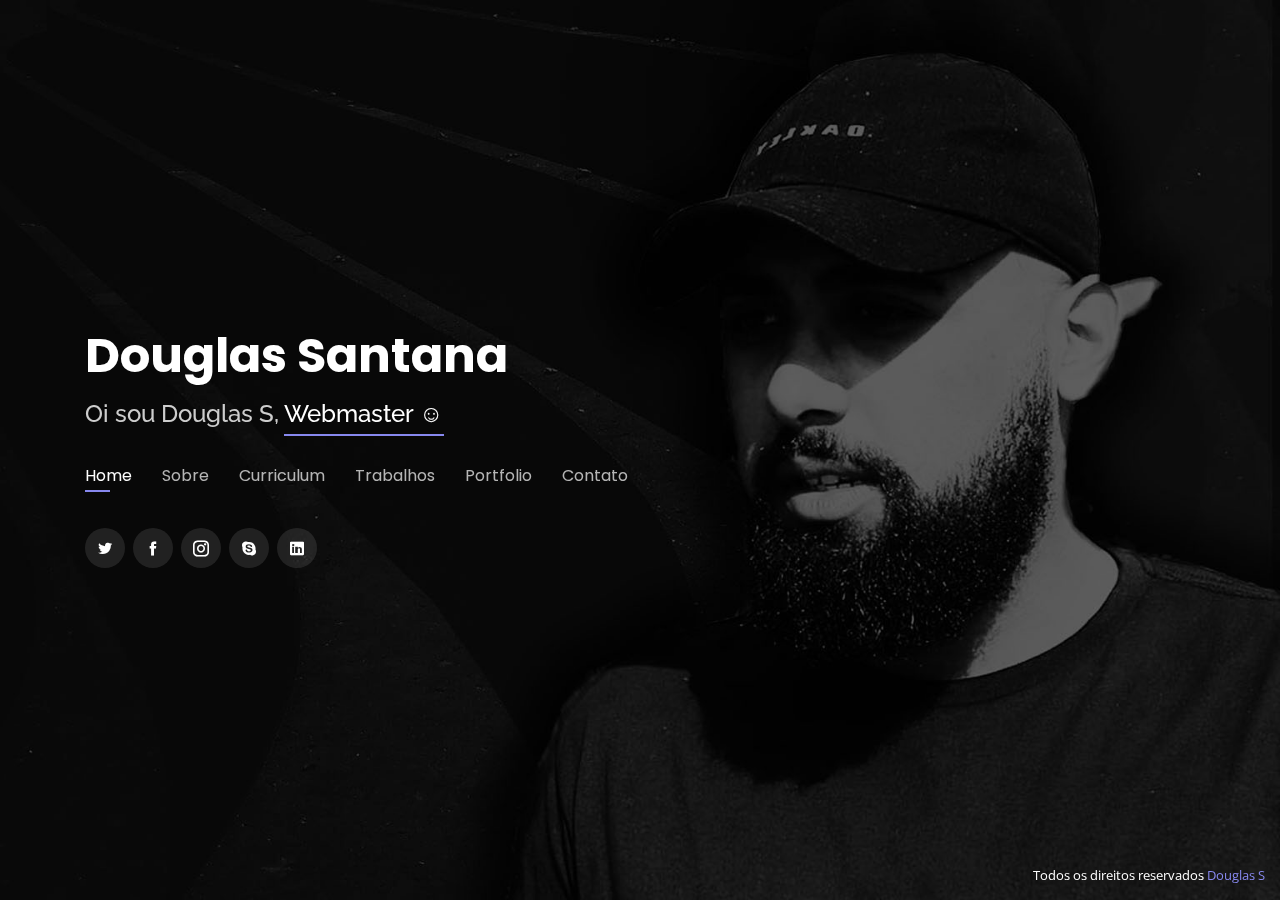
<file: index.html>
<!DOCTYPE html>
<html lang="pt-br">

<head>
    <meta charset="utf-8">
    <meta content="width=device-width, initial-scale=1.0" name="viewport">

    <title>Douglas Santana | Chamber</title>
    <meta content="" name="description">
    <meta content="" name="keywords">

    <!-- Favicons -->
    <link href="assets/img/favicon.png" rel="icon">
    <link href="assets/img/apple-touch-icon.png" rel="apple-touch-icon">

    <!-- Google Fonts -->
    <link href="https://fonts.googleapis.com/css?family=Open+Sans:300,300i,400,400i,600,600i,700,700i|Raleway:300,300i,400,400i,500,500i,600,600i,700,700i|Poppins:300,300i,400,400i,500,500i,600,600i,700,700i" rel="stylesheet">

    <!-- Vendor CSS Files -->
    <link href="assets/vendor/bootstrap/css/bootstrap.min.css" rel="stylesheet">
    <link href="assets/vendor/icofont/icofont.min.css" rel="stylesheet">
    <link href="assets/vendor/remixicon/remixicon.css" rel="stylesheet">
    <link href="assets/vendor/owl.carousel/assets/owl.carousel.min.css" rel="stylesheet">
    <link href="assets/vendor/boxicons/css/boxicons.min.css" rel="stylesheet">
    <link href="assets/vendor/venobox/venobox.css" rel="stylesheet">

    <!-- Template Main CSS File -->
    <link href="assets/css/style.css" rel="stylesheet">

</head>

<body>

    <!-- ======= Header ======= -->
    <header id="header" class="header-tops">
        <div class="container">

            <h1><a href="index.html">Douglas Santana</a></h1>
            <!-- Remova o comentário abaixo se preferir usar um logotipo com forma de imagem ;) -->
            <!-- <a href="index.html" class="mr-auto"><img src="assets/img/logo.png" alt="" class="img-fluid"></a> -->
            <h2>Oi sou Douglas S, <span>Webmaster ☺</span> </h2>

            <nav class="nav-menu d-none d-lg-block">
                <ul>
                    <li class="active"><a href="#header">Home</a></li>
                    <li><a href="#about">Sobre</a></li>
                    <li><a href="#resume">Curriculum</a></li>
                    <li><a href="#services">Trabalhos</a></li>
                    <li><a href="#portfolio">Portfolio</a></li>
                    <li><a href="#contact">Contato</a></li>
                </ul>
            </nav>
            <!-- .nav-menu -->

            <div class="social-links">
                <a href="https://twitter.com/MicaelDouglasS1" class="twitter"><i class="icofont-twitter"></i></a>
                <a href="https://www.facebook.com/offlineforyoudouchebag" class="facebook"><i class="icofont-facebook"></i></a>
                <a href="https://www.instagram.com/dsbrate" class="instagram"><i class="icofont-instagram"></i></a>
                <a href="https://join.skype.com/vjt3gsYnP2NE" class="google-plus"><i class="icofont-skype"></i></a>
                <a href="https://www.linkedin.com/in/obnoxious" class="linkedin"><i class="icofont-linkedin"></i></a>
            </div>

        </div>
    </header>
    <!-- End Header -->

    <!-- ======= About Section ======= -->
    <section id="about" class="about">

        <!-- ======= About Me ======= -->
        <div class="about-me container">

            <div class="section-title">
                <h2>Sobre</h2>
                <p>Um pouco sobre mim:</p>
            </div>

            <div class="row">
                <div class="col-lg-4" data-aos="fade-right">
                    <img src="assets/img/me.jpg" class="img-fluid" alt="">
                </div>
                <div class="col-lg-8 pt-4 pt-lg-0 content" data-aos="fade-left">
                    <h3>DESENVOLVEDOR FRONT-END &amp; BACK-END </h3>
                    <p class="font-italic">
                        Lorem ipsum dolor sit amet, consectetur adipiscing elit, sed do eiusmod tempor incididunt ut labore et dolore magna aliqua.
                    </p>

                    <p>
                        Officiis eligendi itaque labore et dolorum mollitia officiis optio vero. Quisquam sunt adipisci omnis et ut. Nulla accusantium dolor incidunt officia tempore. Et eius omnis. Cupiditate ut dicta maxime officiis quidem quia. Sed et consectetur qui quia
                        repellendus itaque neque. Aliquid amet quidem ut quaerat cupiditate. Ab et eum qui repellendus omnis culpa magni laudantium dolores.
                    </p>
                </div>
            </div>

        </div>
        <!-- End About Me -->

        <!-- ======= Counts ======= -->
        <div class="counts container">

            <div class="row">

                <div class="col-lg-3 col-md-6">
                    <div class="count-box">
                        <i class="icofont-simple-smile"></i>
                        <span data-toggle="counter-up">232</span>
                        <p>Clientes Felizes</p>
                    </div>
                </div>

                <div class="col-lg-3 col-md-6 mt-5 mt-md-0">
                    <div class="count-box">
                        <i class="icofont-document-folder"></i>
                        <span data-toggle="counter-up">521</span>
                        <p>Projetos</p>
                    </div>
                </div>

                <div class="col-lg-3 col-md-6 mt-5 mt-lg-0">
                    <div class="count-box">
                        <i class="icofont-live-support"></i>
                        <span data-toggle="counter-up">1,463</span>
                        <p>Horas de suporte</p>
                    </div>
                </div>

                <div class="col-lg-3 col-md-6 mt-5 mt-lg-0">
                    <div class="count-box">
                        <i class="icofont-users-alt-5"></i>
                        <span data-toggle="counter-up">15</span>
                        <p>Trabalho em Equipe</p>
                    </div>
                </div>

            </div>

        </div>
        <!-- End Counts -->

        <!-- ======= Skills  ======= -->
        <div class="skills container">

            <div class="section-title">
                <h2>Skills</h2>
            </div>

            <div class="row skills-content">

                <div class="col-lg-6">

                    <div class="progress">
                        <span class="skill">HTML <i class="val">100%</i></span>
                        <div class="progress-bar-wrap">
                            <div class="progress-bar" role="progressbar" aria-valuenow="100" aria-valuemin="0" aria-valuemax="100"></div>
                        </div>
                    </div>

                    <div class="progress">
                        <span class="skill">CSS <i class="val">90%</i></span>
                        <div class="progress-bar-wrap">
                            <div class="progress-bar" role="progressbar" aria-valuenow="90" aria-valuemin="0" aria-valuemax="100"></div>
                        </div>
                    </div>

                    <div class="progress">
                        <span class="skill">JavaScript <i class="val">75%</i></span>
                        <div class="progress-bar-wrap">
                            <div class="progress-bar" role="progressbar" aria-valuenow="75" aria-valuemin="0" aria-valuemax="100"></div>
                        </div>
                    </div>

                </div>

                <div class="col-lg-6">

                    <div class="progress">
                        <span class="skill">PHP <i class="val">80%</i></span>
                        <div class="progress-bar-wrap">
                            <div class="progress-bar" role="progressbar" aria-valuenow="80" aria-valuemin="0" aria-valuemax="100"></div>
                        </div>
                    </div>

                    <div class="progress">
                        <span class="skill">MySQL/Apache/Nginx <i class="val">90%</i></span>
                        <div class="progress-bar-wrap">
                            <div class="progress-bar" role="progressbar" aria-valuenow="90" aria-valuemin="0" aria-valuemax="100"></div>
                        </div>
                    </div>

                    <div class="progress">
                        <span class="skill">Photoshop <i class="val">55%</i></span>
                        <div class="progress-bar-wrap">
                            <div class="progress-bar" role="progressbar" aria-valuenow="55" aria-valuemin="0" aria-valuemax="100"></div>
                        </div>
                    </div>

                </div>

            </div>

        </div>
        <!-- End Skills -->

        <!-- ======= Interests ======= -->
        <div class="interests container">

            <div class="section-title">
                <h2>Interesses</h2>
            </div>

            <div class="row">
                <div class="col-lg-3 col-md-4">
                    <div class="icon-box">
                        <i class="ri-store-line" style="color: #ffbb2c;"></i>
                        <h3>Lorem Ipsum</h3>
                    </div>
                </div>
                <div class="col-lg-3 col-md-4 mt-4 mt-md-0">
                    <div class="icon-box">
                        <i class="ri-bar-chart-box-line" style="color: #5578ff;"></i>
                        <h3>Dolor Sitema</h3>
                    </div>
                </div>
                <div class="col-lg-3 col-md-4 mt-4 mt-md-0">
                    <div class="icon-box">
                        <i class="ri-calendar-todo-line" style="color: #e80368;"></i>
                        <h3>Sed perspiciatis</h3>
                    </div>
                </div>
                <div class="col-lg-3 col-md-4 mt-4 mt-lg-0">
                    <div class="icon-box">
                        <i class="ri-paint-brush-line" style="color: #e361ff;"></i>
                        <h3>Magni Dolores</h3>
                    </div>
                </div>
                <div class="col-lg-3 col-md-4 mt-4">
                    <div class="icon-box">
                        <i class="ri-database-2-line" style="color: #47aeff;"></i>
                        <h3>Nemo Enim</h3>
                    </div>
                </div>
                <div class="col-lg-3 col-md-4 mt-4">
                    <div class="icon-box">
                        <i class="ri-gradienter-line" style="color: #ffa76e;"></i>
                        <h3>Eiusmod Tempor</h3>
                    </div>
                </div>
                <div class="col-lg-3 col-md-4 mt-4">
                    <div class="icon-box">
                        <i class="ri-file-list-3-line" style="color: #11dbcf;"></i>
                        <h3>Midela Teren</h3>
                    </div>
                </div>
                <div class="col-lg-3 col-md-4 mt-4">
                    <div class="icon-box">
                        <i class="ri-price-tag-2-line" style="color: #4233ff;"></i>
                        <h3>Pira Neve</h3>
                    </div>
                </div>
                <div class="col-lg-3 col-md-4 mt-4">
                    <div class="icon-box">
                        <i class="ri-anchor-line" style="color: #b2904f;"></i>
                        <h3>Dirada Pack</h3>
                    </div>
                </div>
                <div class="col-lg-3 col-md-4 mt-4">
                    <div class="icon-box">
                        <i class="ri-disc-line" style="color: #b20969;"></i>
                        <h3>Moton Ideal</h3>
                    </div>
                </div>
                <div class="col-lg-3 col-md-4 mt-4">
                    <div class="icon-box">
                        <i class="ri-base-station-line" style="color: #ff5828;"></i>
                        <h3>Verdo Park</h3>
                    </div>
                </div>
                <div class="col-lg-3 col-md-4 mt-4">
                    <div class="icon-box">
                        <i class="ri-fingerprint-line" style="color: #29cc61;"></i>
                        <h3>Flavor Nivelanda</h3>
                    </div>
                </div>
            </div>

        </div>
        <!-- End Interests -->

        <!-- ======= Testimonials ======= -->
        <div class="testimonials container">

            <div class="section-title">
                <h2>Testimonials</h2>
            </div>

            <div class="owl-carousel testimonials-carousel">

                <div class="testimonial-item">
                    <p>
                        <i class="bx bxs-quote-alt-left quote-icon-left"></i> Proin iaculis purus consequat sem cure digni ssim donec porttitora entum suscipit rhoncus. Accusantium quam, ultricies eget id, aliquam eget nibh et. Maecen aliquam, risus at
                        semper.
                        <i class="bx bxs-quote-alt-right quote-icon-right"></i>
                    </p>
                    <img src="assets/img/testimonials/testimonials-1.jpg" class="testimonial-img" alt="">
                    <h3>Saul Goodman</h3>
                    <h4>Ceo &amp; Founder</h4>
                </div>

                <div class="testimonial-item">
                    <p>
                        <i class="bx bxs-quote-alt-left quote-icon-left"></i> Export tempor illum tamen malis malis eram quae irure esse labore quem cillum quid cillum eram malis quorum velit fore eram velit sunt aliqua noster fugiat irure amet legam
                        anim culpa.
                        <i class="bx bxs-quote-alt-right quote-icon-right"></i>
                    </p>
                    <img src="assets/img/testimonials/testimonials-2.jpg" class="testimonial-img" alt="">
                    <h3>Sara Wilsson</h3>
                    <h4>Designer</h4>
                </div>

                <div class="testimonial-item">
                    <p>
                        <i class="bx bxs-quote-alt-left quote-icon-left"></i> Enim nisi quem export duis labore cillum quae magna enim sint quorum nulla quem veniam duis minim tempor labore quem eram duis noster aute amet eram fore quis sint minim.
                        <i class="bx bxs-quote-alt-right quote-icon-right"></i>
                    </p>
                    <img src="assets/img/testimonials/testimonials-3.jpg" class="testimonial-img" alt="">
                    <h3>Jena Karlis</h3>
                    <h4>Store Owner</h4>
                </div>

                <div class="testimonial-item">
                    <p>
                        <i class="bx bxs-quote-alt-left quote-icon-left"></i> Fugiat enim eram quae cillum dolore dolor amet nulla culpa multos export minim fugiat minim velit minim dolor enim duis veniam ipsum anim magna sunt elit fore quem dolore labore
                        illum veniam.
                        <i class="bx bxs-quote-alt-right quote-icon-right"></i>
                    </p>
                    <img src="assets/img/testimonials/testimonials-4.jpg" class="testimonial-img" alt="">
                    <h3>Matt Brandon</h3>
                    <h4>Freelancer</h4>
                </div>

                <div class="testimonial-item">
                    <p>
                        <i class="bx bxs-quote-alt-left quote-icon-left"></i> Quis quorum aliqua sint quem legam fore sunt eram irure aliqua veniam tempor noster veniam enim culpa labore duis sunt culpa nulla illum cillum fugiat legam esse veniam culpa
                        fore nisi cillum quid.
                        <i class="bx bxs-quote-alt-right quote-icon-right"></i>
                    </p>
                    <img src="assets/img/testimonials/testimonials-5.jpg" class="testimonial-img" alt="">
                    <h3>John Larson</h3>
                    <h4>Entrepreneur</h4>
                </div>

            </div>

        </div>
        <!-- End Testimonials  -->

    </section>
    <!-- End About Section -->

    <!-- ======= Resume Section ======= -->
    <section id="resume" class="resume">
        <div class="container">

            <div class="section-title">
                <h2>Resume</h2>
                <p>Check My Resume</p>
            </div>

            <div class="row">
                <div class="col-lg-6">
                    <h3 class="resume-title">Sumary</h3>
                    <div class="resume-item pb-0">
                        <h4>Alice Barkley</h4>
                        <p><em>Innovative and deadline-driven Graphic Designer with 3+ years of experience designing and developing user-centered digital/print marketing material from initial concept to final, polished deliverable.</em></p>
                        <p>
                            <ul>
                                <li>Portland par 127,Orlando, FL</li>
                                <li>(123) 456-7891</li>
                                <li>alice.barkley@example.com</li>
                            </ul>
                        </p>
                    </div>

                    <h3 class="resume-title">Education</h3>
                    <div class="resume-item">
                        <h4>Master of Fine Arts &amp; Graphic Design</h4>
                        <h5>2015 - 2016</h5>
                        <p><em>Rochester Institute of Technology, Rochester, NY</em></p>
                        <p>Qui deserunt veniam. Et sed aliquam labore tempore sed quisquam iusto autem sit. Ea vero voluptatum qui ut dignissimos deleniti nerada porti sand markend</p>
                    </div>
                    <div class="resume-item">
                        <h4>Bachelor of Fine Arts &amp; Graphic Design</h4>
                        <h5>2010 - 2014</h5>
                        <p><em>Rochester Institute of Technology, Rochester, NY</em></p>
                        <p>Quia nobis sequi est occaecati aut. Repudiandae et iusto quae reiciendis et quis Eius vel ratione eius unde vitae rerum voluptates asperiores voluptatem Earum molestiae consequatur neque etlon sader mart dila</p>
                    </div>
                </div>
                <div class="col-lg-6">
                    <h3 class="resume-title">Professional Experience</h3>
                    <div class="resume-item">
                        <h4>Senior graphic design specialist</h4>
                        <h5>2019 - Present</h5>
                        <p><em>Experion, New York, NY </em></p>
                        <p>
                            <ul>
                                <li>Lead in the design, development, and implementation of the graphic, layout, and production communication materials</li>
                                <li>Delegate tasks to the 7 members of the design team and provide counsel on all aspects of the project. </li>
                                <li>Supervise the assessment of all graphic materials in order to ensure quality and accuracy of the design</li>
                                <li>Oversee the efficient use of production project budgets ranging from $2,000 - $25,000</li>
                            </ul>
                        </p>
                    </div>
                    <div class="resume-item">
                        <h4>Graphic design specialist</h4>
                        <h5>2017 - 2018</h5>
                        <p><em>Stepping Stone Advertising, New York, NY</em></p>
                        <p>
                            <ul>
                                <li>Developed numerous marketing programs (logos, brochures,infographics, presentations, and advertisements).</li>
                                <li>Managed up to 5 projects or tasks at a given time while under pressure</li>
                                <li>Recommended and consulted with clients on the most appropriate graphic design</li>
                                <li>Created 4+ design presentations and proposals a month for clients and account managers</li>
                            </ul>
                        </p>
                    </div>
                </div>
            </div>

        </div>
    </section>
    <!-- End Resume Section -->

    <!-- ======= Services Section ======= -->
    <section id="services" class="services">
        <div class="container">

            <div class="section-title">
                <h2>Serviços</h2>
                <p>Meus Trabalhos</p>
            </div>

            <div class="row">
                <div class="col-lg-4 col-md-6 d-flex align-items-stretch">
                    <div class="icon-box">
                        <div class="icon"><i class="bx bxl-dribbble"></i></div>
                        <h4><a href="">Lorem Ipsum</a></h4>
                        <p>Voluptatum deleniti atque corrupti quos dolores et quas molestias excepturi</p>
                    </div>
                </div>

                <div class="col-lg-4 col-md-6 d-flex align-items-stretch mt-4 mt-md-0">
                    <div class="icon-box">
                        <div class="icon"><i class="bx bx-file"></i></div>
                        <h4><a href="">Sed ut perspiciatis</a></h4>
                        <p>Duis aute irure dolor in reprehenderit in voluptate velit esse cillum dolore</p>
                    </div>
                </div>

                <div class="col-lg-4 col-md-6 d-flex align-items-stretch mt-4 mt-lg-0">
                    <div class="icon-box">
                        <div class="icon"><i class="bx bx-tachometer"></i></div>
                        <h4><a href="">Magni Dolores</a></h4>
                        <p>Excepteur sint occaecat cupidatat non proident, sunt in culpa qui officia</p>
                    </div>
                </div>

                <div class="col-lg-4 col-md-6 d-flex align-items-stretch mt-4">
                    <div class="icon-box">
                        <div class="icon"><i class="bx bx-world"></i></div>
                        <h4><a href="">Nemo Enim</a></h4>
                        <p>At vero eos et accusamus et iusto odio dignissimos ducimus qui blanditiis</p>
                    </div>
                </div>

                <div class="col-lg-4 col-md-6 d-flex align-items-stretch mt-4">
                    <div class="icon-box">
                        <div class="icon"><i class="bx bx-slideshow"></i></div>
                        <h4><a href="">Dele cardo</a></h4>
                        <p>Quis consequatur saepe eligendi voluptatem consequatur dolor consequuntur</p>
                    </div>
                </div>

                <div class="col-lg-4 col-md-6 d-flex align-items-stretch mt-4">
                    <div class="icon-box">
                        <div class="icon"><i class="bx bx-arch"></i></div>
                        <h4><a href="">Divera don</a></h4>
                        <p>Modi nostrum vel laborum. Porro fugit error sit minus sapiente sit aspernatur</p>
                    </div>
                </div>

            </div>

        </div>
    </section>
    <!-- End Services Section -->

    <!-- ======= Portfolio Section ======= -->
    <section id="portfolio" class="portfolio">
        <div class="container">

            <div class="section-title">
                <h2>Portfolio</h2>
                <p>My Works</p>
            </div>

            <div class="row">
                <div class="col-lg-12 d-flex justify-content-center">
                    <ul id="portfolio-flters">
                        <li data-filter="*" class="filter-active">All</li>
                        <li data-filter=".filter-app">App</li>
                        <li data-filter=".filter-card">Card</li>
                        <li data-filter=".filter-web">Web</li>
                    </ul>
                </div>
            </div>

            <div class="row portfolio-container">

                <div class="col-lg-4 col-md-6 portfolio-item filter-app">
                    <div class="portfolio-wrap">
                        <img src="assets/img/portfolio/portfolio-1.jpg" class="img-fluid" alt="">
                        <div class="portfolio-info">
                            <h4>App 1</h4>
                            <p>App</p>
                            <div class="portfolio-links">
                                <a href="assets/img/portfolio/portfolio-1.jpg" data-gall="portfolioGallery" class="venobox" title="App 1"><i class="bx bx-plus"></i></a>
                                <a href="portfolio-details.html" data-gall="portfolioDetailsGallery" data-vbtype="iframe" class="venobox" title="Portfolio Details"><i class="bx bx-link"></i></a>
                            </div>
                        </div>
                    </div>
                </div>

                <div class="col-lg-4 col-md-6 portfolio-item filter-web">
                    <div class="portfolio-wrap">
                        <img src="assets/img/portfolio/portfolio-2.jpg" class="img-fluid" alt="">
                        <div class="portfolio-info">
                            <h4>Web 3</h4>
                            <p>Web</p>
                            <div class="portfolio-links">
                                <a href="assets/img/portfolio/portfolio-2.jpg" data-gall="portfolioGallery" class="venobox" title="Web 3"><i class="bx bx-plus"></i></a>
                                <a href="portfolio-details.html" data-gall="portfolioDetailsGallery" data-vbtype="iframe" class="venobox" title="Portfolio Details"><i class="bx bx-link"></i></a>
                            </div>
                        </div>
                    </div>
                </div>

                <div class="col-lg-4 col-md-6 portfolio-item filter-app">
                    <div class="portfolio-wrap">
                        <img src="assets/img/portfolio/portfolio-3.jpg" class="img-fluid" alt="">
                        <div class="portfolio-info">
                            <h4>App 2</h4>
                            <p>App</p>
                            <div class="portfolio-links">
                                <a href="assets/img/portfolio/portfolio-3.jpg" data-gall="portfolioGallery" class="venobox" title="App 2"><i class="bx bx-plus"></i></a>
                                <a href="portfolio-details.html" data-gall="portfolioDetailsGallery" data-vbtype="iframe" class="venobox" title="Portfolio Details"><i class="bx bx-link"></i></a>
                            </div>
                        </div>
                    </div>
                </div>

                <div class="col-lg-4 col-md-6 portfolio-item filter-card">
                    <div class="portfolio-wrap">
                        <img src="assets/img/portfolio/portfolio-4.jpg" class="img-fluid" alt="">
                        <div class="portfolio-info">
                            <h4>Card 2</h4>
                            <p>Card</p>
                            <div class="portfolio-links">
                                <a href="assets/img/portfolio/portfolio-4.jpg" data-gall="portfolioGallery" class="venobox" title="Card 2"><i class="bx bx-plus"></i></a>
                                <a href="portfolio-details.html" data-gall="portfolioDetailsGallery" data-vbtype="iframe" class="venobox" title="Portfolio Details"><i class="bx bx-link"></i></a>
                            </div>
                        </div>
                    </div>
                </div>

                <div class="col-lg-4 col-md-6 portfolio-item filter-web">
                    <div class="portfolio-wrap">
                        <img src="assets/img/portfolio/portfolio-5.jpg" class="img-fluid" alt="">
                        <div class="portfolio-info">
                            <h4>Web 2</h4>
                            <p>Web</p>
                            <div class="portfolio-links">
                                <a href="assets/img/portfolio/portfolio-5.jpg" data-gall="portfolioGallery" class="venobox" title="Web 2"><i class="bx bx-plus"></i></a>
                                <a href="portfolio-details.html" data-gall="portfolioDetailsGallery" data-vbtype="iframe" class="venobox" title="Portfolio Details"><i class="bx bx-link"></i></a>
                            </div>
                        </div>
                    </div>
                </div>

                <div class="col-lg-4 col-md-6 portfolio-item filter-app">
                    <div class="portfolio-wrap">
                        <img src="assets/img/portfolio/portfolio-6.jpg" class="img-fluid" alt="">
                        <div class="portfolio-info">
                            <h4>App 3</h4>
                            <p>App</p>
                            <div class="portfolio-links">
                                <a href="assets/img/portfolio/portfolio-6.jpg" data-gall="portfolioGallery" class="venobox" title="App 3"><i class="bx bx-plus"></i></a>
                                <a href="portfolio-details.html" data-gall="portfolioDetailsGallery" data-vbtype="iframe" class="venobox" title="Portfolio Details"><i class="bx bx-link"></i></a>
                            </div>
                        </div>
                    </div>
                </div>

                <div class="col-lg-4 col-md-6 portfolio-item filter-card">
                    <div class="portfolio-wrap">
                        <img src="assets/img/portfolio/portfolio-7.jpg" class="img-fluid" alt="">
                        <div class="portfolio-info">
                            <h4>Card 1</h4>
                            <p>Card</p>
                            <div class="portfolio-links">
                                <a href="assets/img/portfolio/portfolio-7.jpg" data-gall="portfolioGallery" class="venobox" title="Card 1"><i class="bx bx-plus"></i></a>
                                <a href="portfolio-details.html" data-gall="portfolioDetailsGallery" data-vbtype="iframe" class="venobox" title="Portfolio Details"><i class="bx bx-link"></i></a>
                            </div>
                        </div>
                    </div>
                </div>

                <div class="col-lg-4 col-md-6 portfolio-item filter-card">
                    <div class="portfolio-wrap">
                        <img src="assets/img/portfolio/portfolio-8.jpg" class="img-fluid" alt="">
                        <div class="portfolio-info">
                            <h4>Card 3</h4>
                            <p>Card</p>
                            <div class="portfolio-links">
                                <a href="assets/img/portfolio/portfolio-8.jpg" data-gall="portfolioGallery" class="venobox" title="Card 3"><i class="bx bx-plus"></i></a>
                                <a href="portfolio-details.html" data-gall="portfolioDetailsGallery" data-vbtype="iframe" class="venobox" title="Portfolio Details"><i class="bx bx-link"></i></a>
                            </div>
                        </div>
                    </div>
                </div>

                <div class="col-lg-4 col-md-6 portfolio-item filter-web">
                    <div class="portfolio-wrap">
                        <img src="assets/img/portfolio/portfolio-9.jpg" class="img-fluid" alt="">
                        <div class="portfolio-info">
                            <h4>Web 3</h4>
                            <p>Web</p>
                            <div class="portfolio-links">
                                <a href="assets/img/portfolio/portfolio-9.jpg" data-gall="portfolioGallery" class="venobox" title="Web 3"><i class="bx bx-plus"></i></a>
                                <a href="portfolio-details.html" data-gall="portfolioDetailsGallery" data-vbtype="iframe" class="venobox" title="Portfolio Details"><i class="bx bx-link"></i></a>
                            </div>
                        </div>
                    </div>
                </div>

            </div>

        </div>
    </section>
    <!-- Fim da seção, portifolio -->

    <!-- ======= Seção de Contato ======= -->
    <section id="contact" class="contact">
        <div class="container">

            <div class="section-title">
                <h2>Contato</h2>
                <p>Contate-me</p>
            </div>

            <div class="row mt-2">

                <div class="col-md-6 d-flex align-items-stretch">
                    <div class="info-box">
                        <i class="bx bx-map"></i>
                        <h3>Localização</h3>
                        <p>Navegantes, SC</p>
                    </div>
                </div>

                <div class="col-md-6 mt-4 mt-md-0 d-flex align-items-stretch">
                    <div class="info-box">
                        <i class="bx bx-share-alt"></i>
                        <h3>Social Profiles</h3>
                        <div class="social-links">
                            <a href="https://twitter.com/MicaelDouglasS1" class="twitter"><i class="icofont-twitter"></i></a>
                            <a href="https://www.facebook.com/offlineforyoudouchebag" class="facebook"><i class="icofont-facebook"></i></a>
                            <a href="https://www.instagram.com/dsbrate/" class="instagram"><i class="icofont-instagram"></i></a>
                            <a href="https://join.skype.com/vjt3gsYnP2NE" class="google-plus"><i class="icofont-skype"></i></a>
                            <a href="https://www.linkedin.com/in/obnoxious/" class="linkedin"><i class="icofont-linkedin"></i></a>
                        </div>
                    </div>
                </div>

                <div class="col-md-6 mt-4 d-flex align-items-stretch">
                    <div class="info-box">
                        <i class="bx bx-envelope"></i>
                        <h3>Meu Email</h3>
                        <p>douglas.santana@dataclick.com.br</p>
                    </div>
                </div>
                <div class="col-md-6 mt-4 d-flex align-items-stretch">
                    <div class="info-box">
                        <i class="bx bx-phone-call"></i>
                        <h3>Telefone/WhatsApp</h3>
                        <p>+55 47 996491909</p>
                    </div>
                </div>
            </div>

            <form action="forms/envia-email.php" method="post" role="form" class="php-email-form mt-4">
                <div class="form-row">
                    <div class="col-md-6 form-group">
                        <input type="text" name="nome" class="form-control" id="name" placeholder="Seu Nome" data-rule="minlen:4" data-msg="Insira pelo menos 4 caracteres" />
                        <div class="validate"></div>
                    </div>
                    <div class="col-md-6 form-group">
                        <input type="email" class="form-control" name="email" id="email" placeholder="Seu Email" data-rule="email" data-msg="Por favor digite um email válido" />
                        <div class="validate"></div>
                    </div>
                </div>
                <div class="form-group">
                    <input type="text" class="form-control" name="subject" id="subject" placeholder="Assunto" data-rule="minlen:4" data-msg="Insira pelo menos 8 caracteres" />
                    <div class="validate"></div>
                </div>
                <div class="form-group">
                    <textarea class="form-control" name="mensagem" rows="5" data-rule="required" data-msg="Por favor escreva algo para nós" placeholder="Mensagem"></textarea>
                    <div class="validate"></div>
                </div>
                <div class="mb-3">
                    <div class="text-center"><button type="submit">Enviar</button></div>
            </form>

            </div>
    </section>
    <!-- Fim da seção -->

    <div class="credits">

        Todos os direitos reservados <a href="https://douglaszqq.herokuapp.com/">Douglas S</a>
    </div>

    <!-- Arquivos vendor -->
    <script src="assets/vendor/jquery/jquery.min.js"></script>
    <script src="assets/vendor/bootstrap/js/bootstrap.bundle.min.js"></script>
    <script src="assets/vendor/jquery.easing/jquery.easing.min.js"></script>
    <script src="assets/vendor/waypoints/jquery.waypoints.min.js"></script>
    <script src="assets/vendor/counterup/counterup.min.js"></script>
    <script src="assets/vendor/owl.carousel/owl.carousel.min.js"></script>
    <script src="assets/vendor/isotope-layout/isotope.pkgd.min.js"></script>
    <script src="assets/vendor/venobox/venobox.min.js"></script>

    <!-- Arquivo Principal direcionando o template -->
    <script src="assets/js/main.js"></script>

</body>

</html>
</file>
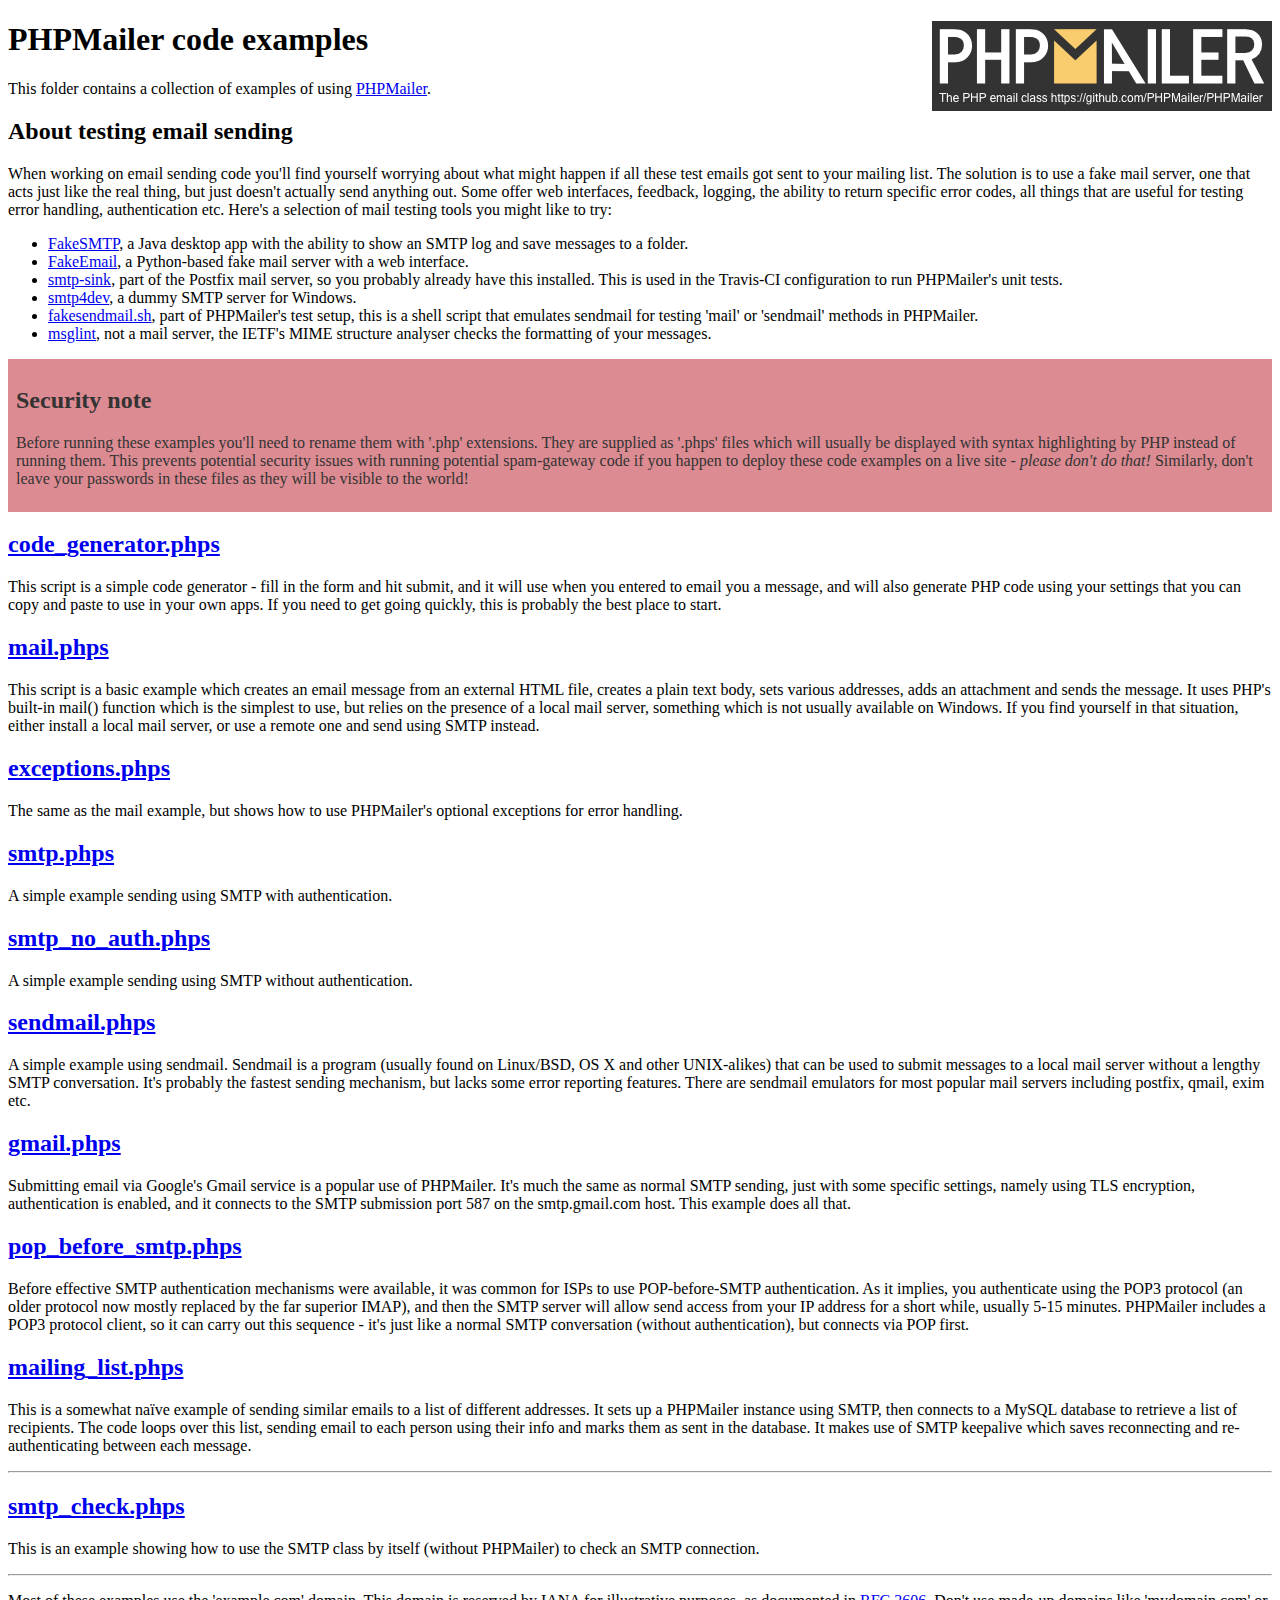
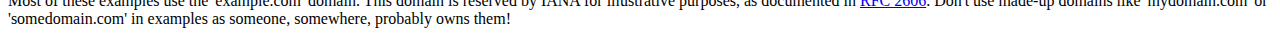
<file: forms/PHPMailer/examples/index.html>
<!DOCTYPE html>
<html>
<head>
	<meta charset="UTF-8">
	<title>PHPMailer Examples</title>
</head>
<body>
<h1>PHPMailer code examples<a href="https://github.com/PHPMailer/PHPMailer"><img src="images/phpmailer.png" style="float:right; border:0;" alt="PHPMailer logo"></a></h1>
<p>This folder contains a collection of examples of using <a href="https://github.com/PHPMailer/PHPMailer">PHPMailer</a>.</p>
<h2>About testing email sending</h2>
<p>When working on email sending code you'll find yourself worrying about what might happen if all these test emails got sent to your mailing list. The solution is to use a fake mail server, one that acts just like the real thing, but just doesn't actually send anything out. Some offer web interfaces, feedback, logging, the ability to return specific error codes, all things that are useful for testing error handling, authentication etc. Here's a selection of mail testing tools you might like to try:</p>
<ul>
  <li><a href="https://github.com/Nilhcem/FakeSMTP">FakeSMTP</a>, a Java desktop app with the ability to show an SMTP log and save messages to a folder. </li>
  <li><a href="https://github.com/isotoma/FakeEmail">FakeEmail</a>, a Python-based fake mail server with a web interface.</li>
  <li><a href="http://www.postfix.org/smtp-sink.1.html">smtp-sink</a>, part of the Postfix mail server, so you probably already have this installed. This is used in the Travis-CI configuration to run PHPMailer's unit tests.</li>
  <li><a href="http://smtp4dev.codeplex.com">smtp4dev</a>, a dummy SMTP server for Windows.</li>
  <li><a href="https://github.com/PHPMailer/PHPMailer/blob/master/test/fakesendmail.sh">fakesendmail.sh</a>, part of PHPMailer's test setup, this is a shell script that emulates sendmail for testing 'mail' or 'sendmail' methods in PHPMailer.</li>
  <li><a href="http://tools.ietf.org/tools/msglint/">msglint</a>, not a mail server, the IETF's MIME structure analyser checks the formatting of your messages.</li>
</ul>
<div style="padding: 8px; color: #333333; background-color: #dc8b92">
<h2>Security note</h2>
<p>Before running these examples you'll need to rename them with '.php' extensions. They are supplied as '.phps' files which will usually be displayed with syntax highlighting by PHP instead of running them. This prevents potential security issues with running potential spam-gateway code if you happen to deploy these code examples on a live site - <em>please don't do that!</em> Similarly, don't leave your passwords in these files as they will be visible to the world!</p>
</div>
<h2><a href="code_generator.phps">code_generator.phps</a></h2>
<p>This script is a simple code generator - fill in the form and hit submit, and it will use when you entered to email you a message, and will also generate PHP code using your settings that you can copy and paste to use in your own apps. If you need to get going quickly, this is probably the best place to start.</p>
<h2><a href="mail.phps">mail.phps</a></h2>
<p>This script is a basic example which creates an email message from an external HTML file, creates a plain text body, sets various addresses, adds an attachment and sends the message. It uses PHP's built-in mail() function which is the simplest to use, but relies on the presence of a local mail server, something which is not usually available on Windows. If you find yourself in that situation, either install a local mail server, or use a remote one and send using SMTP instead.</p>
<h2><a href="exceptions.phps">exceptions.phps</a></h2>
<p>The same as the mail example, but shows how to use PHPMailer's optional exceptions for error handling.</p>
<h2><a href="smtp.phps">smtp.phps</a></h2>
<p>A simple example sending using SMTP with authentication.</p>
<h2><a href="smtp_no_auth.phps">smtp_no_auth.phps</a></h2>
<p>A simple example sending using SMTP without authentication.</p>
<h2><a href="sendmail.phps">sendmail.phps</a></h2>
<p>A simple example using sendmail. Sendmail is a program (usually found on Linux/BSD, OS X and other UNIX-alikes) that can be used to submit messages to a local mail server without a lengthy SMTP conversation. It's probably the fastest sending mechanism, but lacks some error reporting features. There are sendmail emulators for most popular mail servers including postfix, qmail, exim etc.</p>
<h2><a href="gmail.phps">gmail.phps</a></h2>
<p>Submitting email via Google's Gmail service is a popular use of PHPMailer. It's much the same as normal SMTP sending, just with some specific settings, namely using TLS encryption, authentication is enabled, and it connects to the SMTP submission port 587 on the smtp.gmail.com host. This example does all that.</p>
<h2><a href="pop_before_smtp.phps">pop_before_smtp.phps</a></h2>
<p>Before effective SMTP authentication mechanisms were available, it was common for ISPs to use POP-before-SMTP authentication. As it implies, you authenticate using the POP3 protocol (an older protocol now mostly replaced by the far superior IMAP), and then the SMTP server will allow send access from your IP address for a short while, usually 5-15 minutes. PHPMailer includes a POP3 protocol client, so it can carry out this sequence - it's just like a normal SMTP conversation (without authentication), but connects via POP first.</p>
<h2><a href="mailing_list.phps">mailing_list.phps</a></h2>
<p>This is a somewhat naïve example of sending similar emails to a list of different addresses. It sets up a PHPMailer instance using SMTP, then connects to a MySQL database to retrieve a list of recipients. The code loops over this list, sending email to each person using their info and marks them as sent in the database. It makes use of SMTP keepalive which saves reconnecting and re-authenticating between each message.</p>
<hr>
<h2><a href="smtp_check.phps">smtp_check.phps</a></h2>
<p>This is an example showing how to use the SMTP class by itself (without PHPMailer) to check an SMTP connection.</p>
<hr>
<p>Most of these examples use the 'example.com' domain. This domain is reserved by IANA for illustrative purposes, as documented in <a href="http://tools.ietf.org/html/rfc2606">RFC 2606</a>. Don't use made-up domains like 'mydomain.com' or 'somedomain.com' in examples as someone, somewhere, probably owns them!</p>
</body>
</html>
</file>
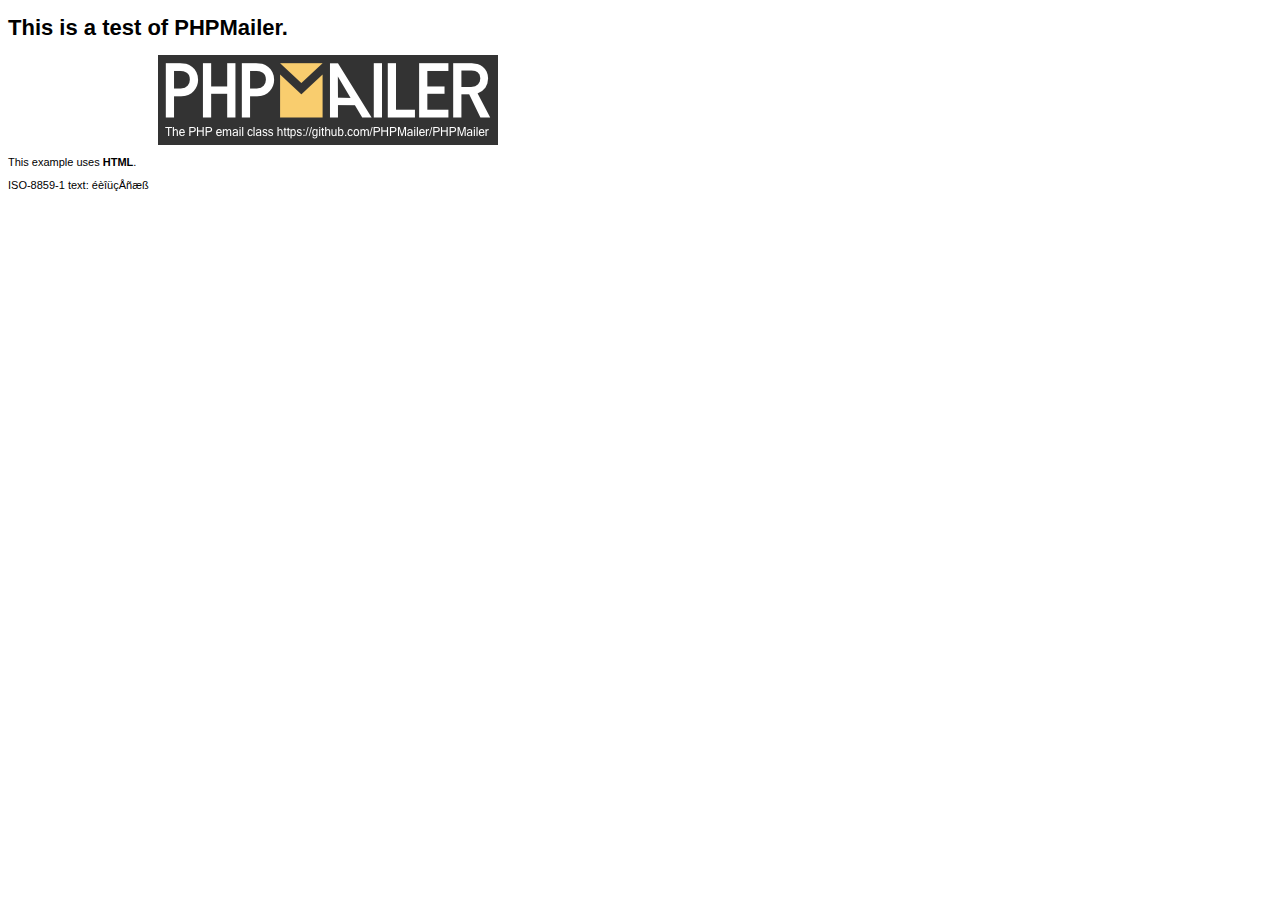
<file: forms/PHPMailer/examples/contents.html>
<!DOCTYPE HTML PUBLIC "-//W3C//DTD HTML 4.01 Transitional//EN" "http://www.w3.org/TR/html4/loose.dtd">
<html>
<head>
  <meta http-equiv="Content-Type" content="text/html; charset=iso-8859-1">
  <title>PHPMailer Test</title>
</head>
<body>
<div style="width: 640px; font-family: Arial, Helvetica, sans-serif; font-size: 11px;">
  <h1>This is a test of PHPMailer.</h1>
  <div align="center">
    <a href="https://github.com/PHPMailer/PHPMailer/"><img src="images/phpmailer.png" height="90" width="340" alt="PHPMailer rocks"></a>
  </div>
  <p>This example uses <strong>HTML</strong>.</p>
  <p>ISO-8859-1 text: ���������</p>
</div>
</body>
</html>
</file>
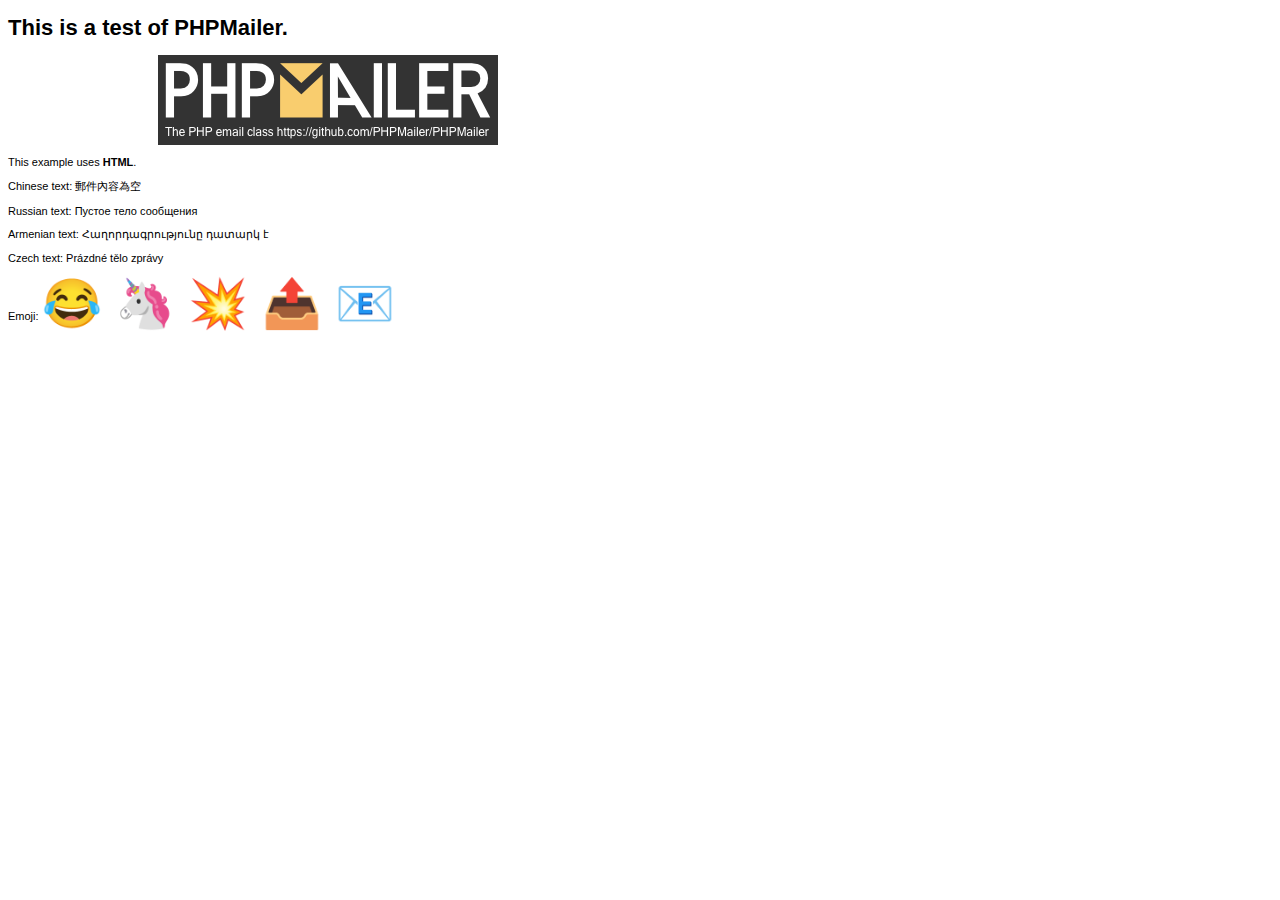
<file: forms/PHPMailer/examples/contentsutf8.html>
<!DOCTYPE HTML PUBLIC "-//W3C//DTD HTML 4.01 Transitional//EN" "http://www.w3.org/TR/html4/loose.dtd">
<html>
<head>
  <meta http-equiv="Content-Type" content="text/html; charset=utf-8">
  <title>PHPMailer Test</title>
</head>
<body>
<div style="width: 640px; font-family: Arial, Helvetica, sans-serif; font-size: 11px;">
  <h1>This is a test of PHPMailer.</h1>
  <div align="center">
    <a href="https://github.com/PHPMailer/PHPMailer/"><img src="images/phpmailer.png" height="90" width="340" alt="PHPMailer rocks"></a>
  </div>
  <p>This example uses <strong>HTML</strong>.</p>
  <p>Chinese text: 郵件內容為空</p>
  <p>Russian text: Пустое тело сообщения</p>
  <p>Armenian text: Հաղորդագրությունը դատարկ է</p>
  <p>Czech text: Prázdné tělo zprávy</p>
  <p>Emoji: <span style="font-size: 48px">😂 🦄 💥 📤 📧</span></p>
</div>
</body>
</html>
</file>
<file: assets/vendor/venobox/venobox.css>
/* ------ venobox.css --------*/
.vbox-overlay *, .vbox-overlay *:before, .vbox-overlay *:after{
    -webkit-backface-visibility: hidden;
    -webkit-box-sizing:border-box;
    -moz-box-sizing:border-box;
    box-sizing:border-box;
}
.vbox-overlay * { 
    -webkit-backface-visibility: visible;
    backface-visibility: visible;
}
.vbox-overlay{
    display: -webkit-flex;
    display: flex;
    -webkit-flex-direction: column;
    flex-direction: column;
    -webkit-justify-content: center;
    justify-content: center;
    -webkit-align-items: center;
    align-items: center;
    position: fixed;
    left: 0;
    top: 0;
    bottom: 0;
    right: 0;
    z-index: 999999;
}

/* ----- navigation ----- */
.vbox-title{
    width: 100%;
    height: 40px;
    float: left;
    text-align: center;
    line-height: 28px;
    font-size: 12px;
    padding: 6px 50px;
    overflow: hidden;
    position: fixed;
    display: none;
    left: 0;
    z-index: 89;
}
.vbox-close{
    cursor: pointer;
    position: fixed;
    top: -1px;
    right: 0;
    width: 50px;
    height: 40px;
    padding: 6px;
    display: block;
    background-position:10px center;
    overflow: hidden;
    font-size: 24px;
    line-height: 1;
    text-align: center;
    z-index: 99;
}
.vbox-left{
    cursor: pointer;
    position: fixed;
    left: 0;
    height: 40px;
    overflow: hidden;
    line-height: 28px;
    font-size: 12px;
    z-index: 99;
    display: flex;
    align-items:center;
}
.vbox-num{
    display: inline-block;
    margin: 6px 0 6px 15px;
}
/* ----- Social share ----- */
.vbox-share{
    line-height: 28px;
    font-size: 12px;
    overflow: hidden;
    position: fixed;
    left: 0;
    z-index: 98;
    display: flex;
    align-items:center;
    justify-content: center;
    width: 100%;
    text-align: center;
}
.vbox-share svg{
    max-height: 28px;
    width: 28px;
    z-index: 10;
    margin-left: 12px;
    margin-top: 6px;
    margin-bottom: 6px;
    vertical-align: middle;
}


/* ----- navigation ARROWS ----- */
.vbox-next, .vbox-prev{
    position: fixed;
    top: 50%;
    margin-top: -15px;
    overflow: hidden;
    cursor: pointer;
    display: block;
    width: 45px;
    height: 45px;
    z-index: 99;
}
.vbox-next span, .vbox-prev span{
    position: relative;
    width: 20px;
    height: 20px;
    border: 2px solid transparent;
    border-top-color: #B6B6B6;
    border-right-color: #B6B6B6;
    text-indent: -100px;
    position: absolute;
    top: 8px;
    display: block;
}
.vbox-prev{
    left: 15px;
}
.vbox-next{
    right: 15px;
}
.vbox-prev span{
    left: 10px;
    -ms-transform: rotate(-135deg);
    -webkit-transform: rotate(-135deg);
    transform: rotate(-135deg);
}
.vbox-next span{
    -ms-transform: rotate(45deg);
    -webkit-transform: rotate(45deg);
    transform: rotate(45deg);
    right: 10px;
}
/* ------- inline window ------ */
.vbox-inline{
    width: 420px;
    height: 315px;
    height: 70vh;
    padding: 10px;
    background: #fff;
    margin: 0 auto;
    overflow: auto;
    text-align: left;
}
/* ------- Video & iFrames window ------ */
.venoframe{
    max-width: 100%;
    width: 100%;
    border: none;
    width: 100%;
    height: 260px;
    height: 70vh;
}
.venoframe.vbvid{
    height: 260px;
}
@media (min-width: 768px) {
    .venoframe, .vbox-inline{
        width: 90%;
        height: 360px;
        height: 70vh;
    }
    .venoframe.vbvid{
        width: 640px;
        height: 360px;
    }
}
@media (min-width: 992px) {
    .venoframe, .vbox-inline{
        max-width: 1200px;
        width: 80%;
        height: 540px;
        height: 70vh;
    }
    .venoframe.vbvid{
        width: 960px;
        height: 540px;
    }
}
/* 
Please do NOT edit this part! 
or at least read this note: http://i.imgur.com/7C0ws9e.gif
*/
.vbox-open{
    overflow: hidden;
}
.vbox-container{
    position: absolute;
    left: 0;
    right: 0;
    top: 0;
    bottom: 0;
    overflow-x: hidden;
    overflow-y: scroll;
    overflow-scrolling: touch;
    -webkit-overflow-scrolling: touch;
    z-index: 20;
    max-height: 100%;

}

.vbox-content{
    text-align: center;
    float: left;
    width: 100%;
    position: relative;
    overflow: hidden;
    padding: 20px 4%;
}
.vbox-container img{
    max-width: 100%;
    height: auto;
}
.vbox-figlio{
    box-shadow: 0 0 12px rgba(0,0,0,0.19), 0 6px 6px rgba(0,0,0,0.23);
    max-width: 100%;
    text-align: initial;
}
img.vbox-figlio{
    -webkit-user-select: none;
-khtml-user-select: none;
-moz-user-select: none;
-o-user-select: none;
user-select: none;
}
.vbox-content.swipe-left{
    margin-left: -200px !important;
}
.vbox-content.swipe-right{
    margin-left: 200px !important;
}
.vbox-animated{
    webkit-transition: margin 300ms ease-out;
    transition: margin 300ms ease-out;
}

/* ---------- preloader ----------
 * SPINKIT 
 * http://tobiasahlin.com/spinkit/
-------------------------------- */
.sk-double-bounce,.sk-rotating-plane{width:40px;height:40px;margin:40px auto}.sk-rotating-plane{background-color:#333;-webkit-animation:sk-rotatePlane 1.2s infinite ease-in-out;animation:sk-rotatePlane 1.2s infinite ease-in-out}@-webkit-keyframes sk-rotatePlane{0%{-webkit-transform:perspective(120px) rotateX(0) rotateY(0);transform:perspective(120px) rotateX(0) rotateY(0)}50%{-webkit-transform:perspective(120px) rotateX(-180.1deg) rotateY(0);transform:perspective(120px) rotateX(-180.1deg) rotateY(0)}100%{-webkit-transform:perspective(120px) rotateX(-180deg) rotateY(-179.9deg);transform:perspective(120px) rotateX(-180deg) rotateY(-179.9deg)}}@keyframes sk-rotatePlane{0%{-webkit-transform:perspective(120px) rotateX(0) rotateY(0);transform:perspective(120px) rotateX(0) rotateY(0)}50%{-webkit-transform:perspective(120px) rotateX(-180.1deg) rotateY(0);transform:perspective(120px) rotateX(-180.1deg) rotateY(0)}100%{-webkit-transform:perspective(120px) rotateX(-180deg) rotateY(-179.9deg);transform:perspective(120px) rotateX(-180deg) rotateY(-179.9deg)}}.sk-double-bounce{position:relative}.sk-double-bounce .sk-child{width:100%;height:100%;border-radius:50%;background-color:#333;opacity:.6;position:absolute;top:0;left:0;-webkit-animation:sk-doubleBounce 2s infinite ease-in-out;animation:sk-doubleBounce 2s infinite ease-in-out}.sk-chasing-dots .sk-child,.sk-spinner-pulse,.sk-three-bounce .sk-child{background-color:#333;border-radius:100%}.sk-double-bounce .sk-double-bounce2{-webkit-animation-delay:-1s;animation-delay:-1s}@-webkit-keyframes sk-doubleBounce{0%,100%{-webkit-transform:scale(0);transform:scale(0)}50%{-webkit-transform:scale(1);transform:scale(1)}}@keyframes sk-doubleBounce{0%,100%{-webkit-transform:scale(0);transform:scale(0)}50%{-webkit-transform:scale(1);transform:scale(1)}}.sk-wave{margin:40px auto;width:50px;height:40px;text-align:center;font-size:10px}.sk-wave .sk-rect{background-color:#333;height:100%;width:6px;display:inline-block;-webkit-animation:sk-waveStretchDelay 1.2s infinite ease-in-out;animation:sk-waveStretchDelay 1.2s infinite ease-in-out}.sk-wave .sk-rect1{-webkit-animation-delay:-1.2s;animation-delay:-1.2s}.sk-wave .sk-rect2{-webkit-animation-delay:-1.1s;animation-delay:-1.1s}.sk-wave .sk-rect3{-webkit-animation-delay:-1s;animation-delay:-1s}.sk-wave .sk-rect4{-webkit-animation-delay:-.9s;animation-delay:-.9s}.sk-wave .sk-rect5{-webkit-animation-delay:-.8s;animation-delay:-.8s}@-webkit-keyframes sk-waveStretchDelay{0%,100%,40%{-webkit-transform:scaleY(.4);transform:scaleY(.4)}20%{-webkit-transform:scaleY(1);transform:scaleY(1)}}@keyframes sk-waveStretchDelay{0%,100%,40%{-webkit-transform:scaleY(.4);transform:scaleY(.4)}20%{-webkit-transform:scaleY(1);transform:scaleY(1)}}.sk-wandering-cubes{margin:40px auto;width:40px;height:40px;position:relative}.sk-wandering-cubes .sk-cube{background-color:#333;width:10px;height:10px;position:absolute;top:0;left:0;-webkit-animation:sk-wanderingCube 1.8s ease-in-out -1.8s infinite both;animation:sk-wanderingCube 1.8s ease-in-out -1.8s infinite both}.sk-chasing-dots,.sk-spinner-pulse{width:40px;height:40px;margin:40px auto}.sk-wandering-cubes .sk-cube2{-webkit-animation-delay:-.9s;animation-delay:-.9s}@-webkit-keyframes sk-wanderingCube{0%{-webkit-transform:rotate(0);transform:rotate(0)}25%{-webkit-transform:translateX(30px) rotate(-90deg) scale(.5);transform:translateX(30px) rotate(-90deg) scale(.5)}50%{-webkit-transform:translateX(30px) translateY(30px) rotate(-179deg);transform:translateX(30px) translateY(30px) rotate(-179deg)}50.1%{-webkit-transform:translateX(30px) translateY(30px) rotate(-180deg);transform:translateX(30px) translateY(30px) rotate(-180deg)}75%{-webkit-transform:translateX(0) translateY(30px) rotate(-270deg) scale(.5);transform:translateX(0) translateY(30px) rotate(-270deg) scale(.5)}100%{-webkit-transform:rotate(-360deg);transform:rotate(-360deg)}}@keyframes sk-wanderingCube{0%{-webkit-transform:rotate(0);transform:rotate(0)}25%{-webkit-transform:translateX(30px) rotate(-90deg) scale(.5);transform:translateX(30px) rotate(-90deg) scale(.5)}50%{-webkit-transform:translateX(30px) translateY(30px) rotate(-179deg);transform:translateX(30px) translateY(30px) rotate(-179deg)}50.1%{-webkit-transform:translateX(30px) translateY(30px) rotate(-180deg);transform:translateX(30px) translateY(30px) rotate(-180deg)}75%{-webkit-transform:translateX(0) translateY(30px) rotate(-270deg) scale(.5);transform:translateX(0) translateY(30px) rotate(-270deg) scale(.5)}100%{-webkit-transform:rotate(-360deg);transform:rotate(-360deg)}}.sk-spinner-pulse{-webkit-animation:sk-pulseScaleOut 1s infinite ease-in-out;animation:sk-pulseScaleOut 1s infinite ease-in-out}@-webkit-keyframes sk-pulseScaleOut{0%{-webkit-transform:scale(0);transform:scale(0)}100%{-webkit-transform:scale(1);transform:scale(1);opacity:0}}@keyframes sk-pulseScaleOut{0%{-webkit-transform:scale(0);transform:scale(0)}100%{-webkit-transform:scale(1);transform:scale(1);opacity:0}}.sk-chasing-dots{position:relative;text-align:center;-webkit-animation:sk-chasingDotsRotate 2s infinite linear;animation:sk-chasingDotsRotate 2s infinite linear}.sk-chasing-dots .sk-child{width:60%;height:60%;display:inline-block;position:absolute;top:0;-webkit-animation:sk-chasingDotsBounce 2s infinite ease-in-out;animation:sk-chasingDotsBounce 2s infinite ease-in-out}.sk-chasing-dots .sk-dot2{top:auto;bottom:0;-webkit-animation-delay:-1s;animation-delay:-1s}@-webkit-keyframes sk-chasingDotsRotate{100%{-webkit-transform:rotate(360deg);transform:rotate(360deg)}}@keyframes sk-chasingDotsRotate{100%{-webkit-transform:rotate(360deg);transform:rotate(360deg)}}@-webkit-keyframes sk-chasingDotsBounce{0%,100%{-webkit-transform:scale(0);transform:scale(0)}50%{-webkit-transform:scale(1);transform:scale(1)}}@keyframes sk-chasingDotsBounce{0%,100%{-webkit-transform:scale(0);transform:scale(0)}50%{-webkit-transform:scale(1);transform:scale(1)}}.sk-three-bounce{margin:40px auto;width:80px;text-align:center}.sk-three-bounce .sk-child{width:20px;height:20px;display:inline-block;-webkit-animation:sk-three-bounce 1.4s ease-in-out 0s infinite both;animation:sk-three-bounce 1.4s ease-in-out 0s infinite both}.sk-circle .sk-child:before,.sk-fading-circle .sk-circle:before{display:block;border-radius:100%;content:'';background-color:#333}.sk-three-bounce .sk-bounce1{-webkit-animation-delay:-.32s;animation-delay:-.32s}.sk-three-bounce .sk-bounce2{-webkit-animation-delay:-.16s;animation-delay:-.16s}@-webkit-keyframes sk-three-bounce{0%,100%,80%{-webkit-transform:scale(0);transform:scale(0)}40%{-webkit-transform:scale(1);transform:scale(1)}}@keyframes sk-three-bounce{0%,100%,80%{-webkit-transform:scale(0);transform:scale(0)}40%{-webkit-transform:scale(1);transform:scale(1)}}.sk-circle{margin:40px auto;width:40px;height:40px;position:relative}.sk-circle .sk-child{width:100%;height:100%;position:absolute;left:0;top:0}.sk-circle .sk-child:before{margin:0 auto;width:15%;height:15%;-webkit-animation:sk-circleBounceDelay 1.2s infinite ease-in-out both;animation:sk-circleBounceDelay 1.2s infinite ease-in-out both}.sk-circle .sk-circle2{-webkit-transform:rotate(30deg);-ms-transform:rotate(30deg);transform:rotate(30deg)}.sk-circle .sk-circle3{-webkit-transform:rotate(60deg);-ms-transform:rotate(60deg);transform:rotate(60deg)}.sk-circle .sk-circle4{-webkit-transform:rotate(90deg);-ms-transform:rotate(90deg);transform:rotate(90deg)}.sk-circle .sk-circle5{-webkit-transform:rotate(120deg);-ms-transform:rotate(120deg);transform:rotate(120deg)}.sk-circle .sk-circle6{-webkit-transform:rotate(150deg);-ms-transform:rotate(150deg);transform:rotate(150deg)}.sk-circle .sk-circle7{-webkit-transform:rotate(180deg);-ms-transform:rotate(180deg);transform:rotate(180deg)}.sk-circle .sk-circle8{-webkit-transform:rotate(210deg);-ms-transform:rotate(210deg);transform:rotate(210deg)}.sk-circle .sk-circle9{-webkit-transform:rotate(240deg);-ms-transform:rotate(240deg);transform:rotate(240deg)}.sk-circle .sk-circle10{-webkit-transform:rotate(270deg);-ms-transform:rotate(270deg);transform:rotate(270deg)}.sk-circle .sk-circle11{-webkit-transform:rotate(300deg);-ms-transform:rotate(300deg);transform:rotate(300deg)}.sk-circle .sk-circle12{-webkit-transform:rotate(330deg);-ms-transform:rotate(330deg);transform:rotate(330deg)}.sk-circle .sk-circle2:before{-webkit-animation-delay:-1.1s;animation-delay:-1.1s}.sk-circle .sk-circle3:before{-webkit-animation-delay:-1s;animation-delay:-1s}.sk-circle .sk-circle4:before{-webkit-animation-delay:-.9s;animation-delay:-.9s}.sk-circle .sk-circle5:before{-webkit-animation-delay:-.8s;animation-delay:-.8s}.sk-circle .sk-circle6:before{-webkit-animation-delay:-.7s;animation-delay:-.7s}.sk-circle .sk-circle7:before{-webkit-animation-delay:-.6s;animation-delay:-.6s}.sk-circle .sk-circle8:before{-webkit-animation-delay:-.5s;animation-delay:-.5s}.sk-circle .sk-circle9:before{-webkit-animation-delay:-.4s;animation-delay:-.4s}.sk-circle .sk-circle10:before{-webkit-animation-delay:-.3s;animation-delay:-.3s}.sk-circle .sk-circle11:before{-webkit-animation-delay:-.2s;animation-delay:-.2s}.sk-circle .sk-circle12:before{-webkit-animation-delay:-.1s;animation-delay:-.1s}@-webkit-keyframes sk-circleBounceDelay{0%,100%,80%{-webkit-transform:scale(0);transform:scale(0)}40%{-webkit-transform:scale(1);transform:scale(1)}}@keyframes sk-circleBounceDelay{0%,100%,80%{-webkit-transform:scale(0);transform:scale(0)}40%{-webkit-transform:scale(1);transform:scale(1)}}.sk-cube-grid{width:40px;height:40px;margin:40px auto}.sk-cube-grid .sk-cube{width:33.33%;height:33.33%;background-color:#333;float:left;-webkit-animation:sk-cubeGridScaleDelay 1.3s infinite ease-in-out;animation:sk-cubeGridScaleDelay 1.3s infinite ease-in-out}.sk-cube-grid .sk-cube1{-webkit-animation-delay:.2s;animation-delay:.2s}.sk-cube-grid .sk-cube2{-webkit-animation-delay:.3s;animation-delay:.3s}.sk-cube-grid .sk-cube3{-webkit-animation-delay:.4s;animation-delay:.4s}.sk-cube-grid .sk-cube4{-webkit-animation-delay:.1s;animation-delay:.1s}.sk-cube-grid .sk-cube5{-webkit-animation-delay:.2s;animation-delay:.2s}.sk-cube-grid .sk-cube6{-webkit-animation-delay:.3s;animation-delay:.3s}.sk-cube-grid .sk-cube7{-webkit-animation-delay:0ms;animation-delay:0ms}.sk-cube-grid .sk-cube8{-webkit-animation-delay:.1s;animation-delay:.1s}.sk-cube-grid .sk-cube9{-webkit-animation-delay:.2s;animation-delay:.2s}@-webkit-keyframes sk-cubeGridScaleDelay{0%,100%,70%{-webkit-transform:scale3D(1,1,1);transform:scale3D(1,1,1)}35%{-webkit-transform:scale3D(0,0,1);transform:scale3D(0,0,1)}}@keyframes sk-cubeGridScaleDelay{0%,100%,70%{-webkit-transform:scale3D(1,1,1);transform:scale3D(1,1,1)}35%{-webkit-transform:scale3D(0,0,1);transform:scale3D(0,0,1)}}.sk-fading-circle{margin:40px auto;width:40px;height:40px;position:relative}.sk-fading-circle .sk-circle{width:100%;height:100%;position:absolute;left:0;top:0}.sk-fading-circle .sk-circle:before{margin:0 auto;width:15%;height:15%;-webkit-animation:sk-circleFadeDelay 1.2s infinite ease-in-out both;animation:sk-circleFadeDelay 1.2s infinite ease-in-out both}.sk-fading-circle .sk-circle2{-webkit-transform:rotate(30deg);-ms-transform:rotate(30deg);transform:rotate(30deg)}.sk-fading-circle .sk-circle3{-webkit-transform:rotate(60deg);-ms-transform:rotate(60deg);transform:rotate(60deg)}.sk-fading-circle .sk-circle4{-webkit-transform:rotate(90deg);-ms-transform:rotate(90deg);transform:rotate(90deg)}.sk-fading-circle .sk-circle5{-webkit-transform:rotate(120deg);-ms-transform:rotate(120deg);transform:rotate(120deg)}.sk-fading-circle .sk-circle6{-webkit-transform:rotate(150deg);-ms-transform:rotate(150deg);transform:rotate(150deg)}.sk-fading-circle .sk-circle7{-webkit-transform:rotate(180deg);-ms-transform:rotate(180deg);transform:rotate(180deg)}.sk-fading-circle .sk-circle8{-webkit-transform:rotate(210deg);-ms-transform:rotate(210deg);transform:rotate(210deg)}.sk-fading-circle .sk-circle9{-webkit-transform:rotate(240deg);-ms-transform:rotate(240deg);transform:rotate(240deg)}.sk-fading-circle .sk-circle10{-webkit-transform:rotate(270deg);-ms-transform:rotate(270deg);transform:rotate(270deg)}.sk-fading-circle .sk-circle11{-webkit-transform:rotate(300deg);-ms-transform:rotate(300deg);transform:rotate(300deg)}.sk-fading-circle .sk-circle12{-webkit-transform:rotate(330deg);-ms-transform:rotate(330deg);transform:rotate(330deg)}.sk-fading-circle .sk-circle2:before{-webkit-animation-delay:-1.1s;animation-delay:-1.1s}.sk-fading-circle .sk-circle3:before{-webkit-animation-delay:-1s;animation-delay:-1s}.sk-fading-circle .sk-circle4:before{-webkit-animation-delay:-.9s;animation-delay:-.9s}.sk-fading-circle .sk-circle5:before{-webkit-animation-delay:-.8s;animation-delay:-.8s}.sk-fading-circle .sk-circle6:before{-webkit-animation-delay:-.7s;animation-delay:-.7s}.sk-fading-circle .sk-circle7:before{-webkit-animation-delay:-.6s;animation-delay:-.6s}.sk-fading-circle .sk-circle8:before{-webkit-animation-delay:-.5s;animation-delay:-.5s}.sk-fading-circle .sk-circle9:before{-webkit-animation-delay:-.4s;animation-delay:-.4s}.sk-fading-circle .sk-circle10:before{-webkit-animation-delay:-.3s;animation-delay:-.3s}.sk-fading-circle .sk-circle11:before{-webkit-animation-delay:-.2s;animation-delay:-.2s}.sk-fading-circle .sk-circle12:before{-webkit-animation-delay:-.1s;animation-delay:-.1s}@-webkit-keyframes sk-circleFadeDelay{0%,100%,39%{opacity:0}40%{opacity:1}}@keyframes sk-circleFadeDelay{0%,100%,39%{opacity:0}40%{opacity:1}}.sk-folding-cube{margin:40px auto;width:40px;height:40px;position:relative;-webkit-transform:rotateZ(45deg);transform:rotateZ(45deg)}.sk-folding-cube .sk-cube{float:left;width:50%;height:50%;position:relative;-webkit-transform:scale(1.1);-ms-transform:scale(1.1);transform:scale(1.1)}.sk-folding-cube .sk-cube:before{content:'';position:absolute;top:0;left:0;width:100%;height:100%;background-color:#333;-webkit-animation:sk-foldCubeAngle 2.4s infinite linear both;animation:sk-foldCubeAngle 2.4s infinite linear both;-webkit-transform-origin:100% 100%;-ms-transform-origin:100% 100%;transform-origin:100% 100%}.sk-folding-cube .sk-cube2{-webkit-transform:scale(1.1) rotateZ(90deg);transform:scale(1.1) rotateZ(90deg)}.sk-folding-cube .sk-cube3{-webkit-transform:scale(1.1) rotateZ(180deg);transform:scale(1.1) rotateZ(180deg)}.sk-folding-cube .sk-cube4{-webkit-transform:scale(1.1) rotateZ(270deg);transform:scale(1.1) rotateZ(270deg)}.sk-folding-cube .sk-cube2:before{-webkit-animation-delay:.3s;animation-delay:.3s}.sk-folding-cube .sk-cube3:before{-webkit-animation-delay:.6s;animation-delay:.6s}.sk-folding-cube .sk-cube4:before{-webkit-animation-delay:.9s;animation-delay:.9s}@-webkit-keyframes sk-foldCubeAngle{0%,10%{-webkit-transform:perspective(140px) rotateX(-180deg);transform:perspective(140px) rotateX(-180deg);opacity:0}25%,75%{-webkit-transform:perspective(140px) rotateX(0);transform:perspective(140px) rotateX(0);opacity:1}100%,90%{-webkit-transform:perspective(140px) rotateY(180deg);transform:perspective(140px) rotateY(180deg);opacity:0}}@keyframes sk-foldCubeAngle{0%,10%{-webkit-transform:perspective(140px) rotateX(-180deg);transform:perspective(140px) rotateX(-180deg);opacity:0}25%,75%{-webkit-transform:perspective(140px) rotateX(0);transform:perspective(140px) rotateX(0);opacity:1}100%,90%{-webkit-transform:perspective(140px) rotateY(180deg);transform:perspective(140px) rotateY(180deg);opacity:0}}
</file>
<file: assets/css/style.css>
/*Estilos
--------------------------------------------------------------*/

body {
    font-family: "Open Sans", sans-serif;
    background-color: #040404;
    color: #fff;
    position: relative;
    background: transparent;
}

body::before {
    content: "";
    position: fixed;
    background: #040404 url("../img/bg.jpg") top right no-repeat;
    background-size: cover;
    left: 0;
    right: 0;
    top: 0;
    height: 100vh;
    z-index: -1;
}

@media (min-width: 1024px) {
    body::before {
        background-attachment: fixed;
    }
}

a {
    color: #8788EE;
}

a:hover {
    color: #8788EE;
    text-decoration: none;
}

h1,
h2,
h3,
h4,
h5,
h6 {
    font-family: "Raleway", sans-serif;
}


/*--------------------------------------------------------------
# Header
--------------------------------------------------------------*/

#header {
    transition: ease-in-out 0.3s;
    position: relative;
    height: 100vh;
    display: flex;
    align-items: center;
    z-index: 997;
    overflow-y: auto;
}

#header * {
    transition: ease-in-out 0.3s;
}

#header h1 {
    font-size: 48px;
    margin: 0;
    padding: 0;
    line-height: 1;
    font-weight: 700;
    font-family: "Poppins", sans-serif;
}

#header h1 a,
#header h1 a:hover {
    color: #fff;
    line-height: 1;
    display: inline-block;
}

#header h2 {
    font-size: 24px;
    margin-top: 20px;
    color: rgba(255, 255, 255, 0.8);
}

#header h2 span {
    color: #fff;
    border-bottom: 2px solid #8788EE;
    padding-bottom: 6px;
}

#header img {
    padding: 0;
    margin: 0;
}

#header .social-links {
    margin-top: 40px;
    display: flex;
}

#header .social-links a {
    font-size: 16px;
    display: flex;
    justify-content: center;
    align-items: center;
    background: rgba(255, 255, 255, 0.1);
    color: #fff;
    line-height: 1;
    margin-right: 8px;
    border-radius: 50%;
    width: 40px;
    height: 40px;
}

#header .social-links a:hover {
    background: #8788EE;
}

@media (max-width: 992px) {
    #header h1 {
        font-size: 36px;
    }
    #header h2 {
        font-size: 20px;
        line-height: 30px;
    }
    #header .social-links {
        margin-top: 15px;
    }
    #header .container {
        display: flex;
        flex-direction: column;
        align-items: center;
    }
}


/*--------------------------------------------------------------
# Menu de navegação
--------------------------------------------------------------*/


/* Navegação Desktop */

.nav-menu {
    margin-top: 35px;
}

.nav-menu ul {
    display: flex;
    margin: 0;
    padding: 0;
    list-style: none;
}

.nav-menu li+li {
    margin-left: 30px;
}

.nav-menu a {
    display: block;
    position: relative;
    color: rgba(255, 255, 255, 0.7);
    font-size: 16px;
    font-family: "Poppins", sans-serif;
    font-weight: 400;
}

.nav-menu a:before {
    content: "";
    position: absolute;
    width: 0;
    height: 2px;
    bottom: -4px;
    left: 0;
    background-color: #8788EE;
    visibility: hidden;
    width: 0px;
    transition: all 0.3s ease-in-out 0s;
}

.nav-menu a:hover:before,
.nav-menu li:hover>a:before,
.nav-menu .active>a:before {
    visibility: visible;
    width: 25px;
}

.nav-menu a:hover,
.nav-menu .active>a,
.nav-menu li:hover>a {
    color: #fff;
    text-decoration: none;
}


/* Mobile Navigation */

.mobile-nav-toggle {
    position: fixed;
    right: 15px;
    top: 15px;
    z-index: 9998;
    border: 0;
    background: none;
    font-size: 24px;
    transition: all 0.4s;
    outline: none !important;
    line-height: 1;
    cursor: pointer;
    text-align: right;
}

.mobile-nav-toggle i {
    color: #fff;
}

.mobile-nav {
    position: fixed;
    top: 55px;
    right: 15px;
    bottom: 15px;
    left: 15px;
    z-index: 9999;
    overflow-y: auto;
    background: rgba(0, 0, 0, 0.7);
    transition: ease-in-out 0.2s;
    opacity: 0;
    visibility: hidden;
    border-radius: 10px;
    padding: 10px 0;
    border: 2px solid rgba(255, 255, 255, 0.12);
}

.mobile-nav * {
    margin: 0;
    padding: 0;
    list-style: none;
}

.mobile-nav a {
    display: block;
    position: relative;
    color: #fff;
    padding: 10px 20px;
    font-weight: 500;
    outline: none;
}

.mobile-nav a:hover,
.mobile-nav .active>a,
.mobile-nav li:hover>a {
    color: #8788EE;
    text-decoration: none;
}

.mobile-nav-overly {
    width: 100%;
    height: 100%;
    z-index: 9997;
    top: 0;
    left: 0;
    position: fixed;
    background: rgba(9, 9, 9, 0.6);
    overflow: hidden;
    display: none;
    transition: ease-in-out 0.2s;
}

.mobile-nav-active {
    overflow: hidden;
}

.mobile-nav-active .mobile-nav {
    opacity: 1;
    visibility: visible;
}

.mobile-nav-active .mobile-nav-toggle i {
    color: #fff;
}


/* Header Top */

#header.header-top {
    height: 80px;
    position: fixed;
    left: 0;
    top: 0;
    right: 0;
    background: rgba(0, 0, 0, 0.9);
}

#header.header-top .social-links,
#header.header-top h2 {
    display: none;
}

#header.header-top h1 {
    margin-right: auto;
    font-size: 36px;
}

#header.header-top .container {
    display: flex;
    align-items: center;
}

#header.header-top .nav-menu {
    margin: 0;
}

@media (max-width: 768px) {
    #header.header-top {
        height: 60px;
    }
    #header.header-top h1 {
        font-size: 26px;
    }
}


/*--------------------------------------------------------------
# Sections General
--------------------------------------------------------------*/

section {
    overflow: hidden;
    position: absolute;
    width: 100%;
    top: 140px;
    bottom: 100%;
    opacity: 0;
    transition: ease-in-out 0.4s;
    z-index: 2;
}

section.section-show {
    top: 100px;
    bottom: auto;
    opacity: 1;
    padding-bottom: 45px;
}

section .container {
    background: rgba(0, 0, 0, 0.9);
    padding: 30px;
}

@media (max-width: 768px) {
    section {
        top: 120px;
    }
    section.section-show {
        top: 80px;
    }
}

.section-title h2 {
    font-size: 14px;
    font-weight: 500;
    padding: 0;
    line-height: 1px;
    margin: 0 0 20px 0;
    letter-spacing: 2px;
    text-transform: uppercase;
    color: #aaaaaa;
    font-family: "Poppins", sans-serif;
}

.section-title h2::after {
    content: "";
    width: 120px;
    height: 1px;
    display: inline-block;
    background: #8788EE;
    margin: 4px 10px;
}

.section-title p {
    margin: 0;
    margin: -15px 0 15px 0;
    font-size: 36px;
    font-weight: 700;
    text-transform: uppercase;
    font-family: "Poppins", sans-serif;
    color: #fff;
}


/*--------------------------------------------------------------
# About
--------------------------------------------------------------*/

.about-me .content h3 {
    font-weight: 700;
    font-size: 26px;
    color: #8788EE;
}

.about-me .content ul {
    list-style: none;
    padding: 0;
}

.about-me .content ul li {
    padding-bottom: 10px;
}

.about-me .content ul i {
    font-size: 20px;
    padding-right: 2px;
    color: #8788EE;
}

.about-me .content p:last-child {
    margin-bottom: 0;
}


/*--------------------------------------------------------------
# Counts
--------------------------------------------------------------*/

.counts {
    padding: 70px 0 60px;
}

.counts .count-box {
    padding: 30px 30px 25px 30px;
    width: 100%;
    position: relative;
    text-align: center;
    background: rgba(255, 255, 255, 0.08);
}

.counts .count-box i {
    position: absolute;
    top: -25px;
    left: 50%;
    transform: translateX(-50%);
    font-size: 24px;
    background: rgba(255, 255, 255, 0.1);
    padding: 12px;
    color: #8788EE;
    border-radius: 50px;
}

.counts .count-box span {
    font-size: 36px;
    display: block;
    font-weight: 600;
    color: #fff;
}

.counts .count-box p {
    padding: 0;
    margin: 0;
    font-family: "Raleway", sans-serif;
    font-size: 14px;
}


/*--------------------------------------------------------------
# Skills
--------------------------------------------------------------*/

.skills .progress {
    height: 50px;
    display: block;
    background: none;
}

.skills .progress .skill {
    padding: 10px 0;
    margin: 0 0 6px 0;
    text-transform: uppercase;
    display: block;
    font-weight: 600;
    font-family: "Poppins", sans-serif;
    color: #fff;
}

.skills .progress .skill .val {
    float: right;
    font-style: normal;
}

.skills .progress-bar-wrap {
    background: rgba(255, 255, 255, 0.15);
}

.skills .progress-bar {
    width: 1px;
    height: 10px;
    transition: .9s;
    background-color: #8788EE;
}


/*--------------------------------------------------------------
# Interests
--------------------------------------------------------------*/

.interests .icon-box {
    display: flex;
    align-items: center;
    padding: 20px;
    background: rgba(255, 255, 255, 0.08);
    transition: ease-in-out 0.3s;
}

.interests .icon-box i {
    font-size: 32px;
    padding-right: 10px;
    line-height: 1;
}

.interests .icon-box h3 {
    font-weight: 700;
    margin: 0;
    padding: 0;
    line-height: 1;
    font-size: 16px;
    color: #fff;
}

.interests .icon-box:hover {
    background: rgba(255, 255, 255, 0.12);
}


/*--------------------------------------------------------------
# Testimonials
--------------------------------------------------------------*/

.testimonials .testimonial-item {
    box-sizing: content-box;
    min-height: 320px;
}

.testimonials .testimonial-item .testimonial-img {
    width: 90px;
    border-radius: 50%;
    margin: -40px 0 0 40px;
    position: relative;
    z-index: 2;
    border: 6px solid rgba(255, 255, 255, 0.12);
}

.testimonials .testimonial-item h3 {
    font-size: 18px;
    font-weight: bold;
    margin: 10px 0 5px 45px;
    color: #fff;
}

.testimonials .testimonial-item h4 {
    font-size: 14px;
    color: #999;
    margin: 0 0 0 45px;
}

.testimonials .testimonial-item .quote-icon-left,
.testimonials .testimonial-item .quote-icon-right {
    color: rgba(255, 255, 255, 0.25);
    font-size: 26px;
}

.testimonials .testimonial-item .quote-icon-left {
    display: inline-block;
    left: -5px;
    position: relative;
}

.testimonials .testimonial-item .quote-icon-right {
    display: inline-block;
    right: -5px;
    position: relative;
    top: 10px;
}

.testimonials .testimonial-item p {
    font-style: italic;
    margin: 0 15px 0 15px;
    padding: 20px 20px 60px 20px;
    background: rgba(255, 255, 255, 0.1);
    position: relative;
    border-radius: 6px;
    position: relative;
    z-index: 1;
}

.testimonials .owl-nav,
.testimonials .owl-dots {
    margin-top: 5px;
    text-align: center;
}

.testimonials .owl-dot {
    display: inline-block;
    margin: 0 5px;
    width: 12px;
    height: 12px;
    border-radius: 50%;
    background-color: rgba(255, 255, 255, 0.3) !important;
}

.testimonials .owl-dot.active {
    background-color: #8788EE !important;
}

@media (max-width: 767px) {
    .testimonials {
        margin: 30px 10px;
    }
}


/*--------------------------------------------------------------
# Resume
--------------------------------------------------------------*/

.resume .resume-title {
    font-size: 26px;
    font-weight: 700;
    margin-top: 20px;
    margin-bottom: 20px;
    color: #fff;
}

.resume .resume-item {
    padding: 0 0 20px 20px;
    margin-top: -2px;
    border-left: 2px solid rgba(255, 255, 255, 0.2);
    position: relative;
}

.resume .resume-item h4 {
    line-height: 18px;
    font-size: 18px;
    font-weight: 600;
    text-transform: uppercase;
    font-family: "Poppins", sans-serif;
    color: #8788EE;
    margin-bottom: 10px;
}

.resume .resume-item h5 {
    font-size: 16px;
    background: rgba(255, 255, 255, 0.15);
    padding: 5px 15px;
    display: inline-block;
    font-weight: 600;
    margin-bottom: 10px;
}

.resume .resume-item ul {
    padding-left: 20px;
}

.resume .resume-item ul li {
    padding-bottom: 10px;
}

.resume .resume-item:last-child {
    padding-bottom: 0;
}

.resume .resume-item::before {
    content: "";
    position: absolute;
    width: 16px;
    height: 16px;
    border-radius: 50px;
    left: -9px;
    top: 0;
    background: #8788EE;
    border: 2px solid #8788EE;
}


/*--------------------------------------------------------------
# Services
--------------------------------------------------------------*/

.services .icon-box {
    text-align: center;
    background: rgba(204, 204, 204, 0.1);
    padding: 80px 20px;
    transition: all ease-in-out 0.3s;
}

.services .icon-box .icon {
    margin: 0 auto;
    width: 64px;
    height: 64px;
    background: #8788EE;
    border-radius: 5px;
    transition: all .3s ease-out 0s;
    display: flex;
    align-items: center;
    justify-content: center;
    margin-bottom: 20px;
    transform-style: preserve-3d;
}

.services .icon-box .icon i {
    color: #fff;
    font-size: 28px;
}

.services .icon-box .icon::before {
    position: absolute;
    content: '';
    left: -8px;
    top: -8px;
    height: 100%;
    width: 100%;
    background: rgba(255, 255, 255, 0.15);
    border-radius: 5px;
    transition: all .3s ease-out 0s;
    transform: translateZ(-1px);
}

.services .icon-box h4 {
    font-weight: 700;
    margin-bottom: 15px;
    font-size: 24px;
}

.services .icon-box h4 a {
    color: #fff;
}

.services .icon-box p {
    line-height: 24px;
    font-size: 14px;
    margin-bottom: 0;
}

.services .icon-box:hover {
    background: #8788EE;
    border-color: #8788EE;
}

.services .icon-box:hover .icon {
    background: #fff;
}

.services .icon-box:hover .icon i {
    color: #8788EE;
}

.services .icon-box:hover .icon::before {
    background: #8788EE;
}

.services .icon-box:hover h4 a,
.services .icon-box:hover p {
    color: #fff;
}


/*--------------------------------------------------------------
# Portfolio
--------------------------------------------------------------*/

.portfolio .portfolio-item {
    margin-bottom: 30px;
}

.portfolio #portfolio-flters {
    padding: 0;
    margin: 0 auto 15px auto;
    list-style: none;
    text-align: center;
    border-radius: 50px;
    padding: 2px 15px;
}

.portfolio #portfolio-flters li {
    cursor: pointer;
    display: inline-block;
    padding: 8px 16px 10px 16px;
    font-size: 14px;
    font-weight: 600;
    line-height: 1;
    text-transform: uppercase;
    color: #fff;
    background: rgba(255, 255, 255, 0.1);
    margin: 0 3px 10px 3px;
    transition: all 0.3s ease-in-out;
    border-radius: 4px;
}

.portfolio #portfolio-flters li:hover,
.portfolio #portfolio-flters li.filter-active {
    background: #8788EE;
}

.portfolio #portfolio-flters li:last-child {
    margin-right: 0;
}

.portfolio .portfolio-wrap {
    transition: 0.3s;
    position: relative;
    overflow: hidden;
    z-index: 1;
    background: rgba(0, 0, 0, 0.6);
}

.portfolio .portfolio-wrap::before {
    content: "";
    background: rgba(0, 0, 0, 0.6);
    position: absolute;
    left: 30px;
    right: 30px;
    top: 30px;
    bottom: 30px;
    transition: all ease-in-out 0.3s;
    z-index: 2;
    opacity: 0;
}

.portfolio .portfolio-wrap .portfolio-info {
    opacity: 0;
    position: absolute;
    top: 0;
    left: 0;
    right: 0;
    bottom: 0;
    text-align: center;
    z-index: 3;
    transition: all ease-in-out 0.3s;
    display: flex;
    flex-direction: column;
    justify-content: center;
    align-items: center;
}

.portfolio .portfolio-wrap .portfolio-info::before {
    display: block;
    content: "";
    width: 48px;
    height: 48px;
    position: absolute;
    top: 35px;
    left: 35px;
    border-top: 3px solid #fff;
    border-left: 3px solid #fff;
    transition: all 0.5s ease 0s;
    z-index: 9994;
}

.portfolio .portfolio-wrap .portfolio-info::after {
    display: block;
    content: "";
    width: 48px;
    height: 48px;
    position: absolute;
    bottom: 35px;
    right: 35px;
    border-bottom: 3px solid #fff;
    border-right: 3px solid #fff;
    transition: all 0.5s ease 0s;
    z-index: 9994;
}

.portfolio .portfolio-wrap .portfolio-info h4 {
    font-size: 20px;
    color: #fff;
    font-weight: 600;
}

.portfolio .portfolio-wrap .portfolio-info p {
    color: #ffffff;
    font-size: 14px;
    text-transform: uppercase;
    padding: 0;
    margin: 0;
}

.portfolio .portfolio-wrap .portfolio-links {
    text-align: center;
    z-index: 4;
}

.portfolio .portfolio-wrap .portfolio-links a {
    color: #fff;
    margin: 0 2px;
    font-size: 28px;
    display: inline-block;
    transition: 0.3s;
}

.portfolio .portfolio-wrap .portfolio-links a:hover {
    color: #8788EE;
}

.portfolio .portfolio-wrap:hover::before {
    top: 0;
    left: 0;
    right: 0;
    bottom: 0;
    opacity: 1;
}

.portfolio .portfolio-wrap:hover .portfolio-info {
    opacity: 1;
}

.portfolio .portfolio-wrap:hover .portfolio-info::before {
    top: 15px;
    left: 15px;
}

.portfolio .portfolio-wrap:hover .portfolio-info::after {
    bottom: 15px;
    right: 15px;
}


/*--------------------------------------------------------------
# Contact
--------------------------------------------------------------*/

.contact .info-box {
    color: #444444;
    padding: 20px;
    width: 100%;
    background: rgba(255, 255, 255, 0.08);
}

.contact .info-box i.bx {
    font-size: 24px;
    color: #8788EE;
    border-radius: 50%;
    padding: 14px;
    float: left;
    background: rgba(255, 255, 255, 0.1);
}

.contact .info-box h3 {
    font-size: 20px;
    color: rgba(255, 255, 255, 0.5);
    font-weight: 700;
    margin: 10px 0 8px 68px;
}

.contact .info-box p {
    padding: 0;
    color: #fff;
    line-height: 24px;
    font-size: 14px;
    margin: 0 0 0 68px;
}

.contact .info-box .social-links {
    margin: 5px 0 0 68px;
    display: flex;
}

.contact .info-box .social-links a {
    font-size: 18px;
    display: inline-block;
    color: #fff;
    line-height: 1;
    margin-right: 12px;
    transition: 0.3s;
}

.contact .info-box .social-links a:hover {
    color: #8788EE;
}

.contact .envia-email.php {
    padding: 30px;
    background: rgba(255, 255, 255, 0.08);
}

.contact .envia-email.php .validate {
    display: none;
    color: red;
    margin: 0 0 15px 0;
    font-weight: 400;
    font-size: 13px;
}

.contact .envia-email.php .error-message {
    display: none;
    background: rgba(255, 255, 255, 0.08);
    background: #ed3c0d;
    text-align: left;
    padding: 15px;
    font-weight: 600;
}

.contact .envia-email.php .error-message br+br {
    margin-top: 25px;
}

.contact .envia-email.php .sent-message {
    display: none;
    background: rgba(255, 255, 255, 0.08);
    background: #8788EE;
    text-align: center;
    padding: 15px;
    font-weight: 600;
}

.contact .envia-email.php .loading {
    display: none;
    background: rgba(255, 255, 255, 0.08);
    text-align: center;
    padding: 15px;
}

.contact .envia-email.php .loading:before {
    content: "";
    display: inline-block;
    border-radius: 50%;
    width: 24px;
    height: 24px;
    margin: 0 10px -6px 0;
    border: 3px solid #8788EE;
    border-top-color: #eee;
    -webkit-animation: animate-loading 1s linear infinite;
    animation: animate-loading 1s linear infinite;
}

.contact .envia-email.php input,
.contact .envia-email.php textarea {
    border-radius: 0;
    box-shadow: none;
    font-size: 14px;
    background: rgba(255, 255, 255, 0.08);
    border: 0;
    transition: 0.3s;
    color: #fff;
}

.contact .envia-email.php input:focus,
.contact .envia-email.php textarea:focus {
    background-color: rgba(255, 255, 255, 0.11);
}

.contact .envia-email.php input::-webkit-input-placeholder,
.contact .envia-email.php textarea::-webkit-input-placeholder {
    color: rgba(255, 255, 255, 0.3);
    opacity: 1;
}

.contact .envia-email.php input::-moz-placeholder,
.contact .envia-email.php textarea::-moz-placeholder {
    color: rgba(255, 255, 255, 0.3);
    opacity: 1;
}

.contact .envia-email.php input:-ms-input-placeholder,
.contact .envia-email.php textarea:-ms-input-placeholder {
    color: rgba(255, 255, 255, 0.3);
    opacity: 1;
}

.contact .envia-email.php input::-ms-input-placeholder,
.contact .envia-email.php textarea::-ms-input-placeholder {
    color: rgba(255, 255, 255, 0.3);
    opacity: 1;
}

.contact .envia-email.php input::placeholder,
.contact .envia-email.php textarea::placeholder {
    color: rgba(255, 255, 255, 0.3);
    opacity: 1;
}

.contact .envia-email.php input {
    padding: 20px 15px;
}

.contact .envia-email.php textarea {
    padding: 12px 15px;
}

.contact .php-email-form button[type="submit"] {
    background: #8788EE;
    border: 0;
    padding: 10px 30px;
    color: #fff;
    transition: 0.4s;
    border-radius: 4px;
}

.contact .php-email-form button[type="submit"]:hover {
    background: #8788EE;
}

@-webkit-keyframes animate-loading {
    0% {
        transform: rotate(0deg);
    }
    100% {
        transform: rotate(360deg);
    }
}

@keyframes animate-loading {
    0% {
        transform: rotate(0deg);
    }
    100% {
        transform: rotate(360deg);
    }
}


/*--------------------------------------------------------------
# Portfolio Details
--------------------------------------------------------------*/

.portfolio-details {
    padding-top: 40px;
    background: rgba(0, 0, 0, 0.8);
    position: fixed;
    left: 0;
    right: 0;
    top: 0;
    bottom: 0;
    overflow-y: auto;
}

.portfolio-details .container {
    padding-top: 20px;
    padding-bottom: 40px;
}

.portfolio-details .portfolio-title {
    font-size: 26px;
    font-weight: 700;
    margin-bottom: 20px;
}

.portfolio-details .portfolio-details-carousel .owl-nav,
.portfolio-details .portfolio-details-carousel .owl-dots {
    margin-top: 5px;
    text-align: center;
}

.portfolio-details .portfolio-details-carousel .owl-dot {
    display: inline-block;
    margin: 0 5px;
    width: 12px;
    height: 12px;
    border-radius: 50%;
    background-color: rgba(255, 255, 255, 0.3) !important;
}

.portfolio-details .portfolio-details-carousel .owl-dot.active {
    background-color: #8788EE !important;
}

.portfolio-details .portfolio-info {
    padding-top: 45px;
}

.portfolio-details .portfolio-info h3 {
    font-size: 22px;
    font-weight: 400;
    margin-bottom: 20px;
}

.portfolio-details .portfolio-info ul {
    list-style: none;
    padding: 0;
    font-size: 15px;
}

.portfolio-details .portfolio-info ul li+li {
    margin-top: 10px;
}

.portfolio-details .portfolio-info p {
    font-size: 15px;
    padding: 15px 0 0 0;
}

@media (max-width: 992px) {
    .portfolio-details .portfolio-info {
        padding-top: 20px;
    }
}


/*--------------------------------------------------------------
# Credits
--------------------------------------------------------------*/

.credits {
    position: fixed;
    right: 0;
    left: 0;
    bottom: 0;
    padding: 15px;
    text-align: right;
    font-size: 13px;
    color: #fff;
    z-index: 999999;
}

@media (max-width: 992px) {
    .credits {
        text-align: center;
        padding: 10px;
        background: rgba(0, 0, 0, 0.8);
    }
}

.credits a {
    color: #8788EE;
    transition: 0.3s;
}

.credits a:hover {
    color: #fff;
}
</file>
